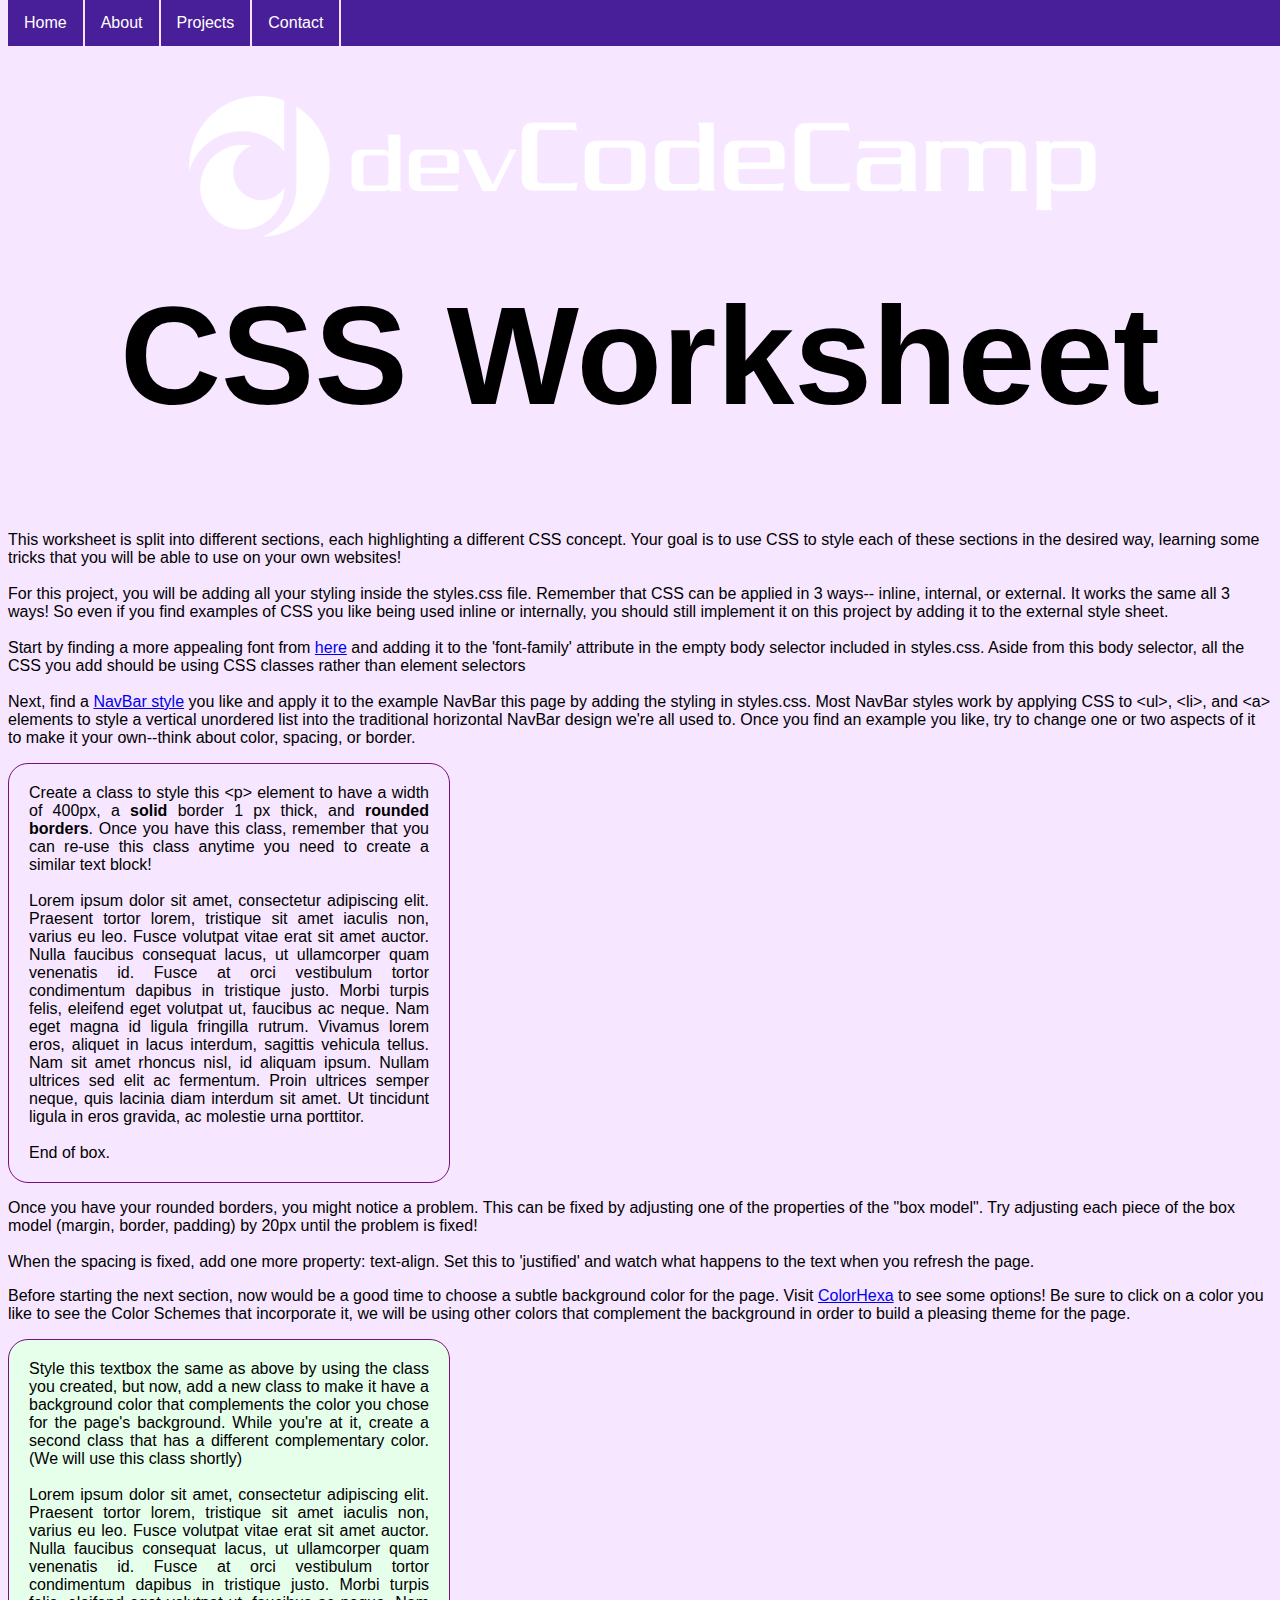
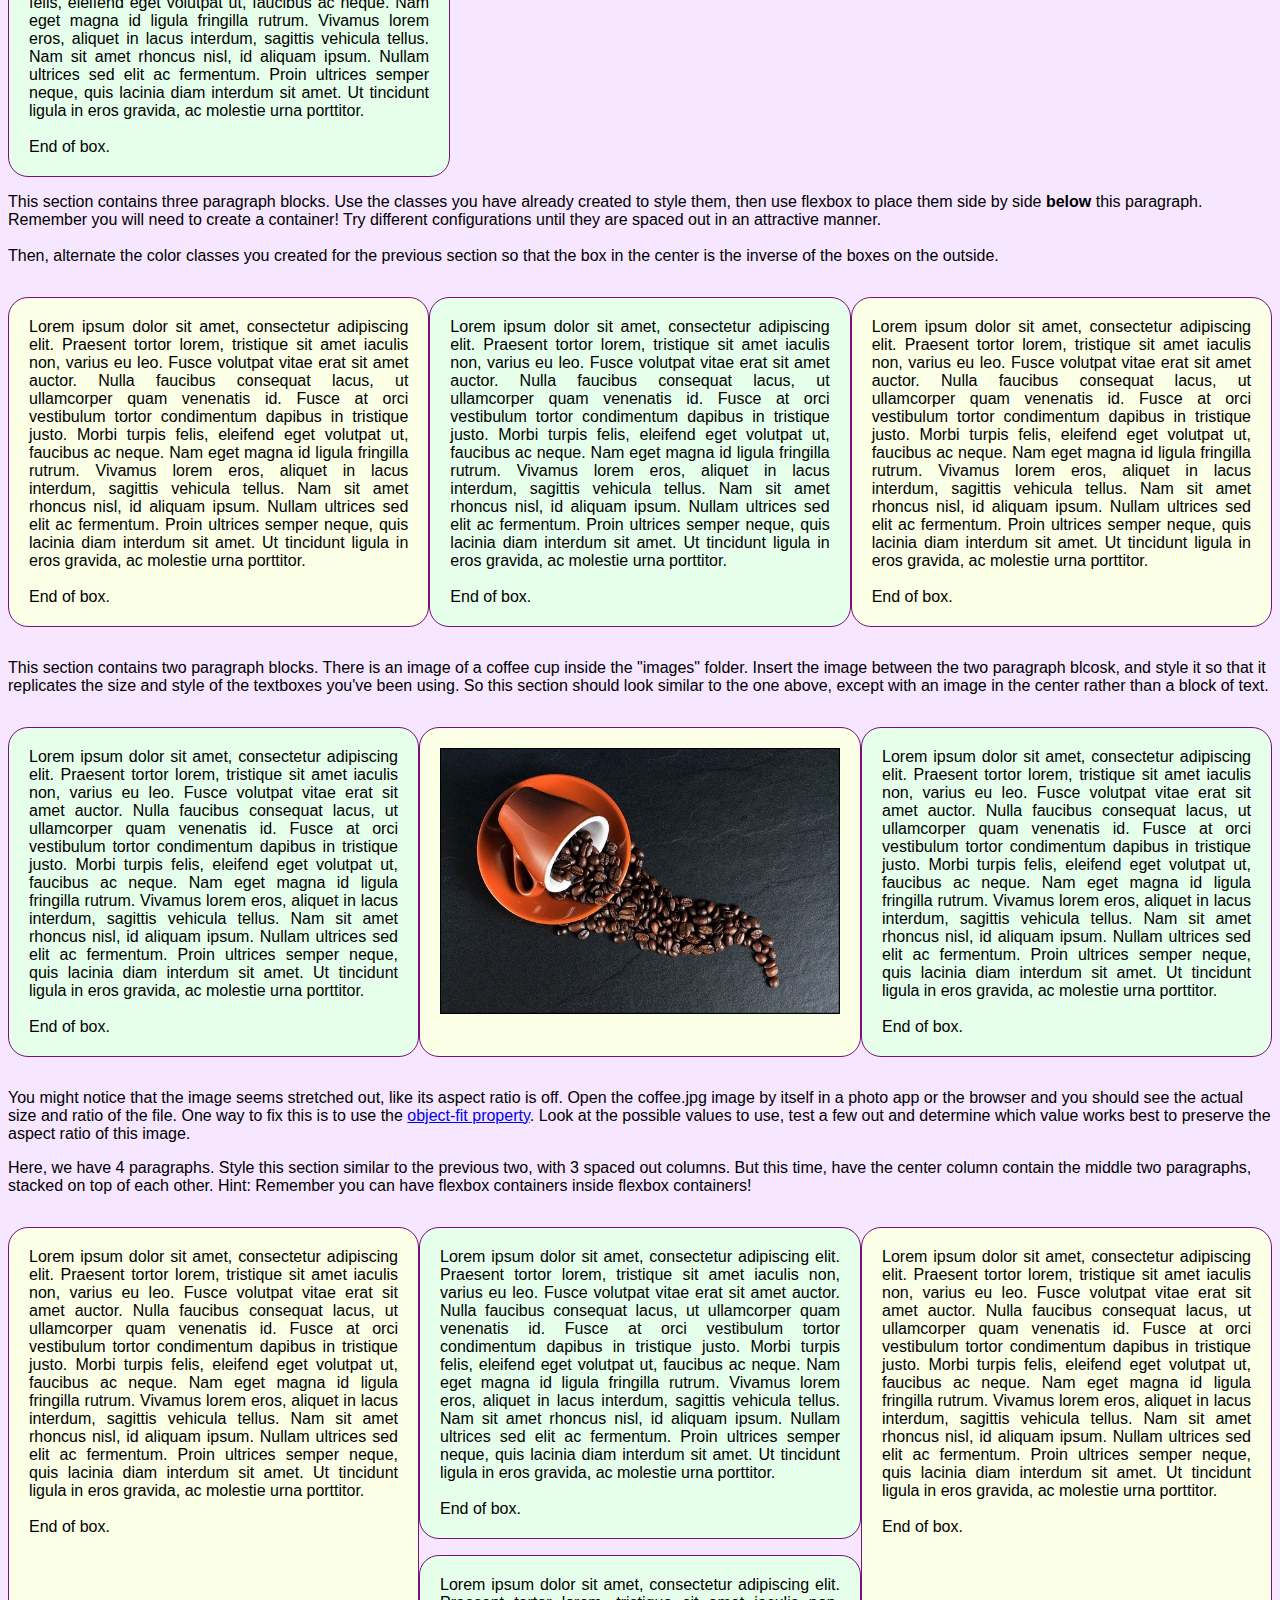
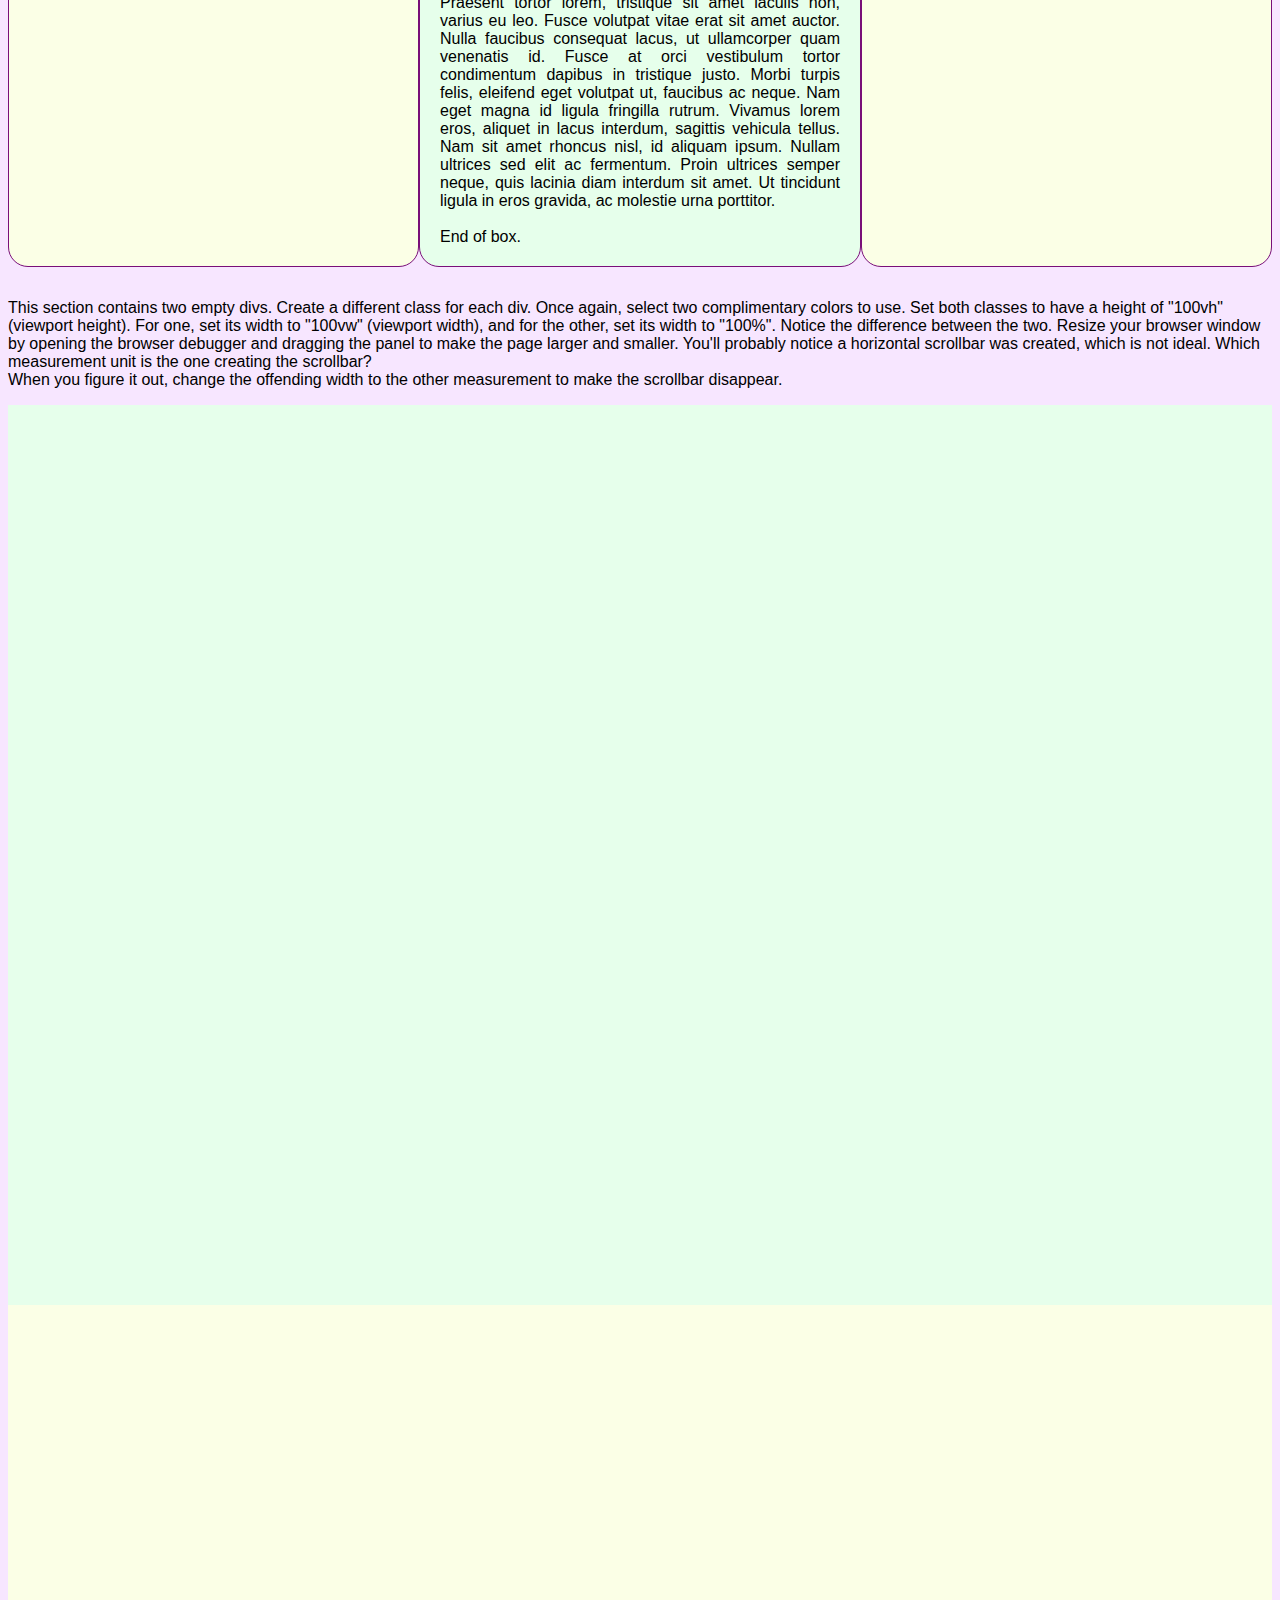
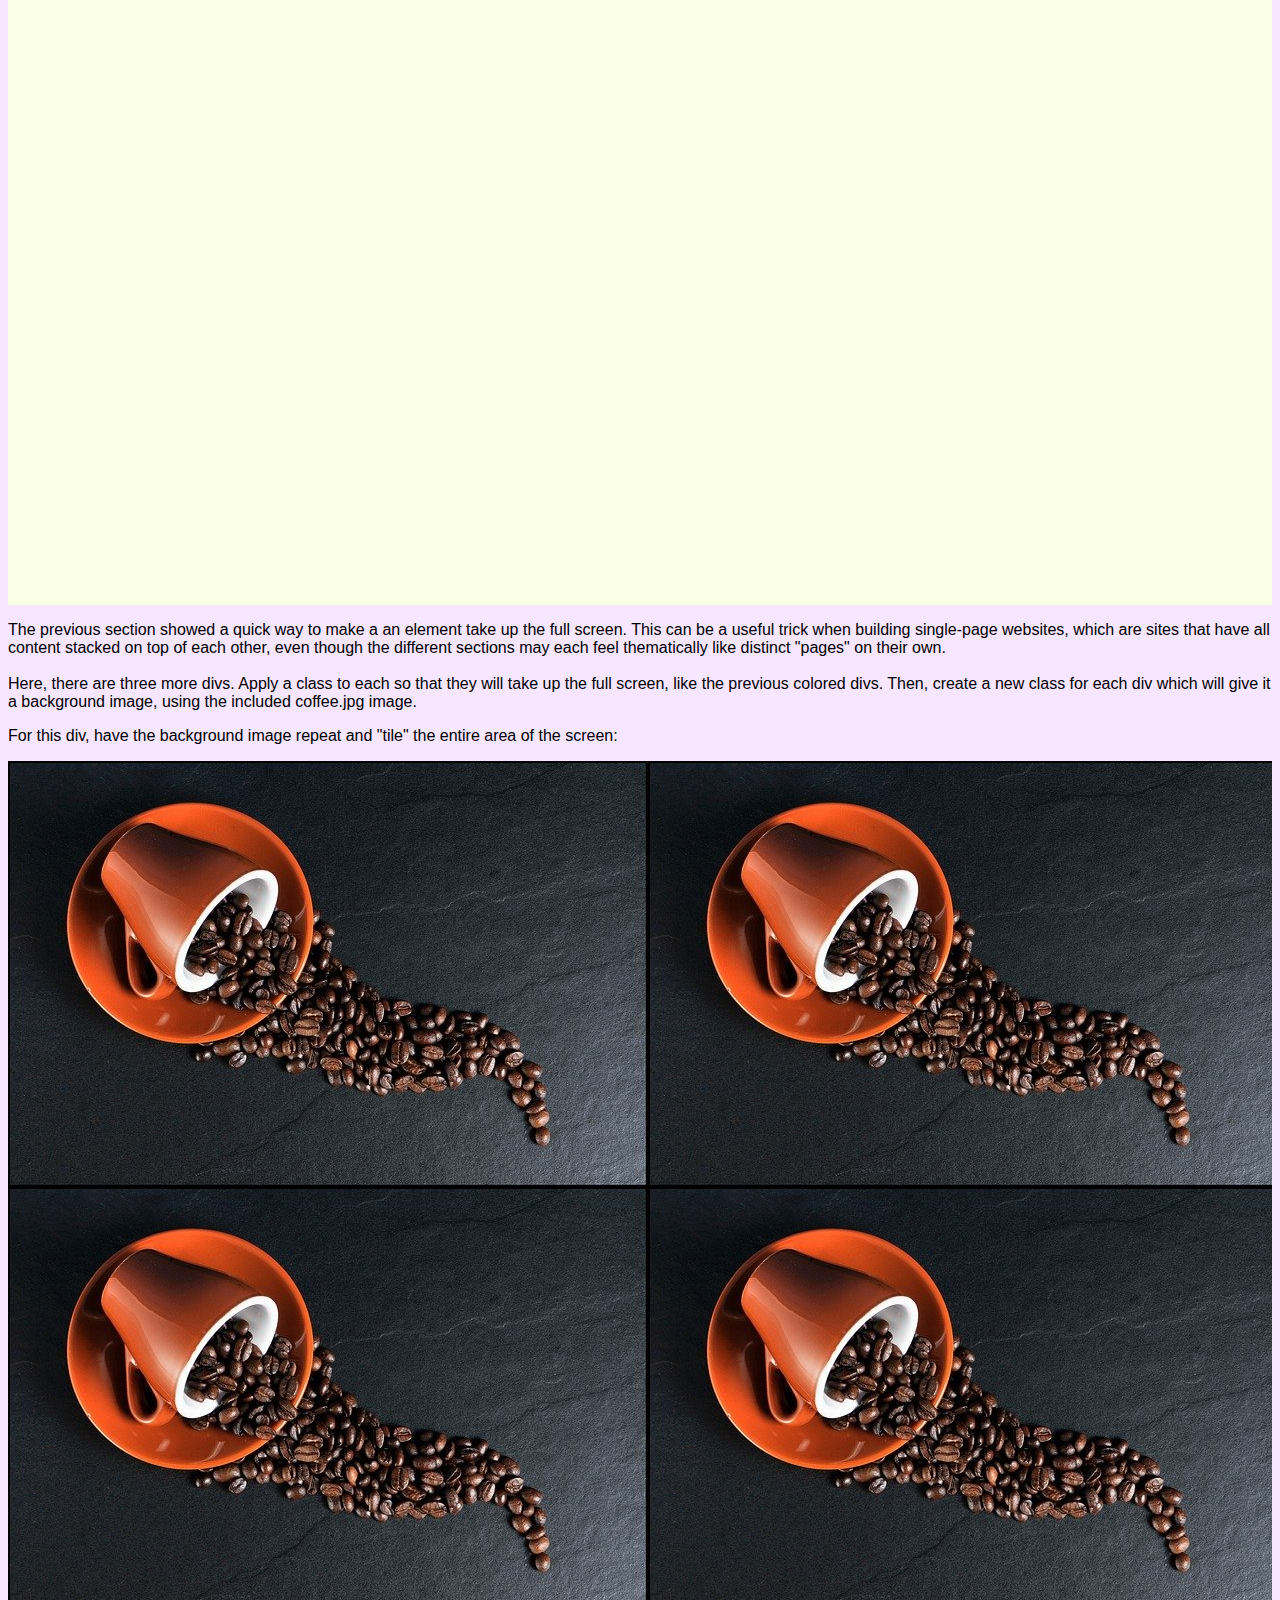
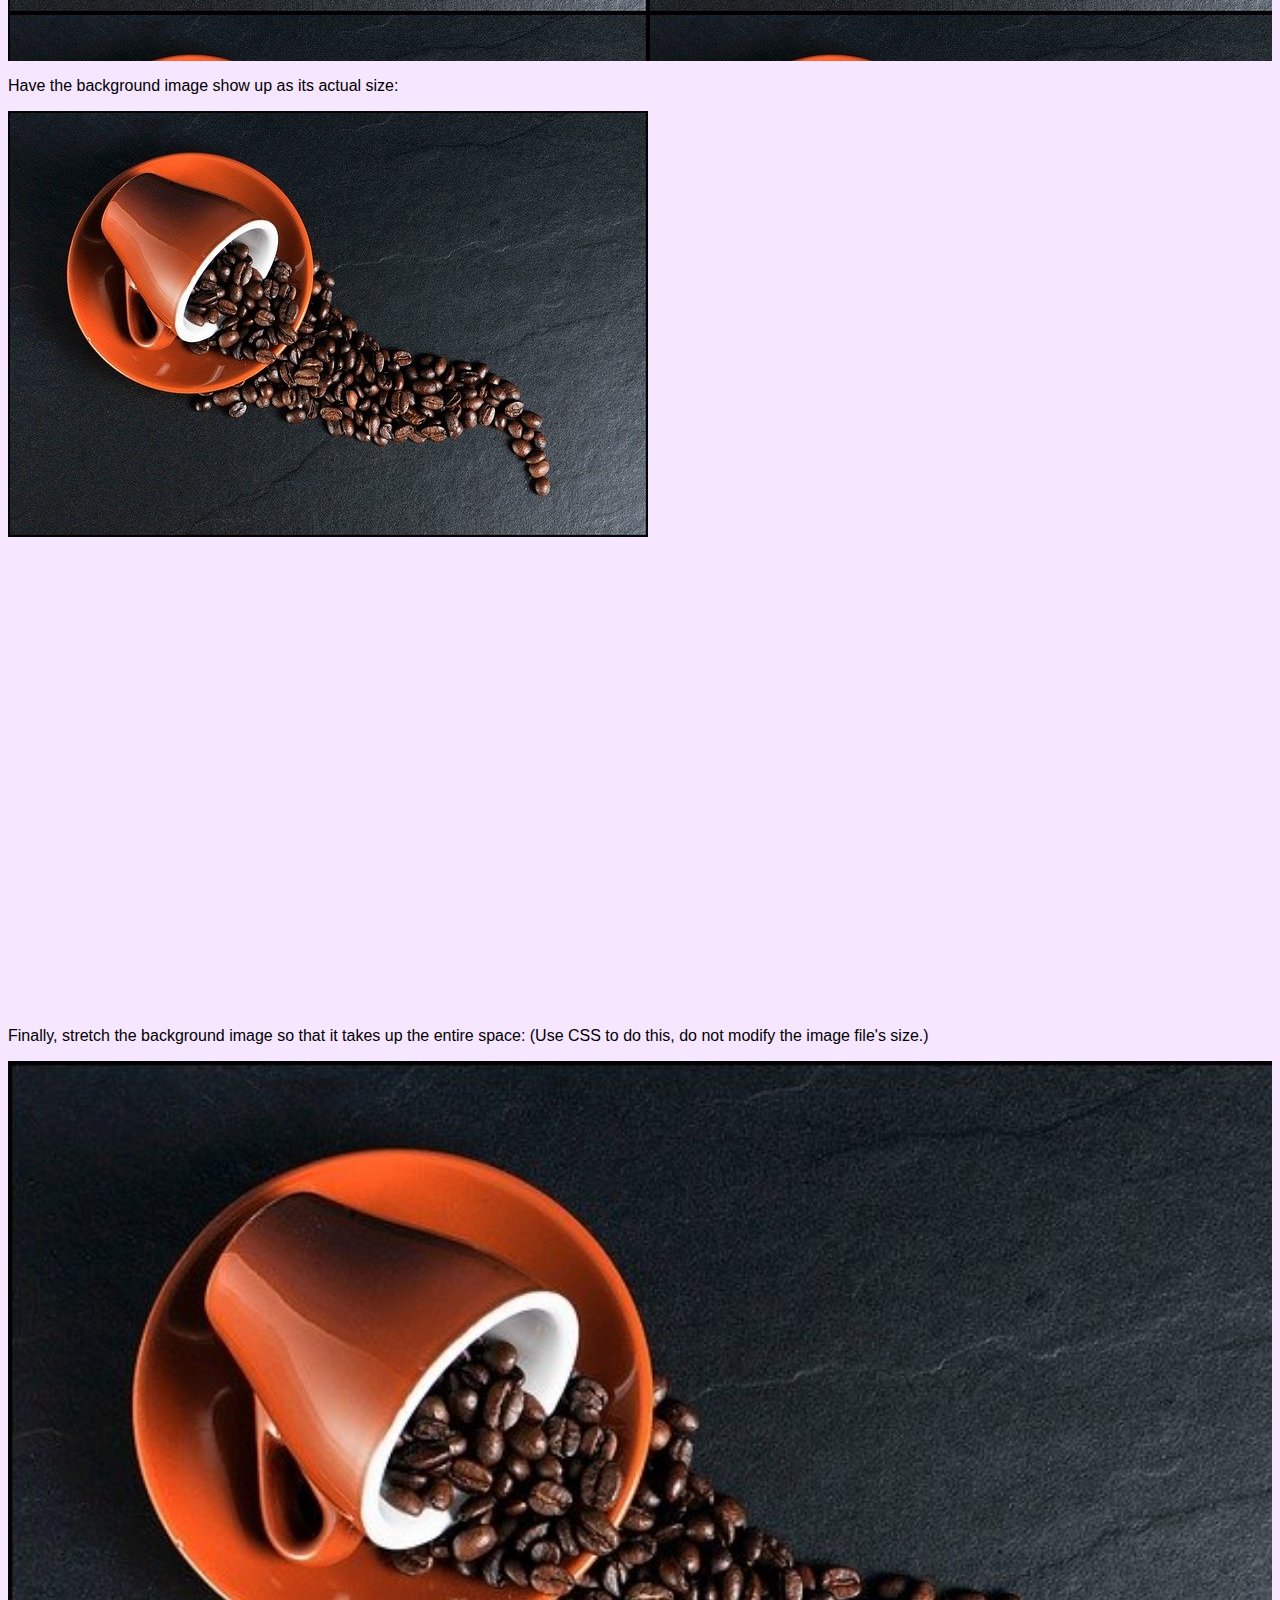
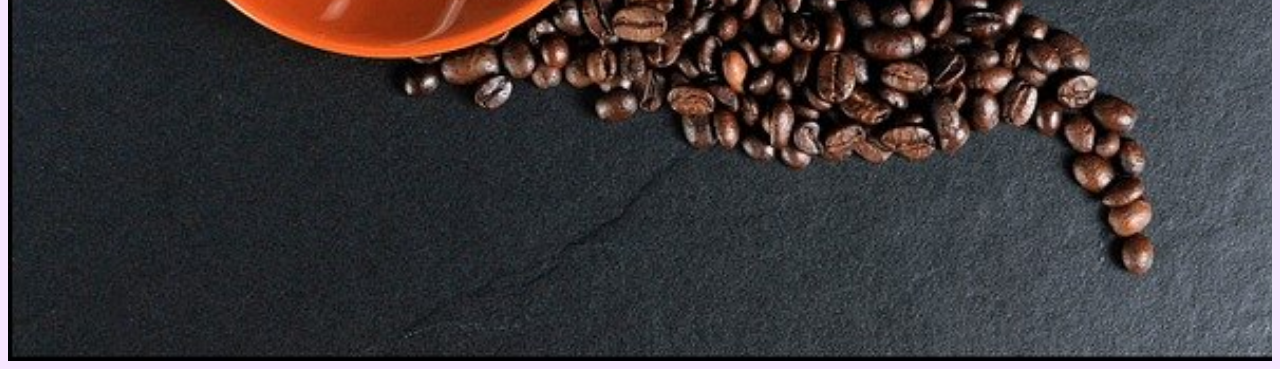
<file: css-lab/index.html>
<!DOCTYPE html>
<html lang="en">
<head>
    <meta charset="UTF-8">
    <meta http-equiv="X-UA-Compatible" content="IE=edge">
    <meta name="viewport" content="width=device-width, initial-scale=1.0">
    <link rel="stylesheet" type="text/css" href="styles/styles.css">
    <title>CSS Worksheet</title>
</head>
<body>
    <nav>
        <ul>
            <li><a href="#">Home</a></li>
            <li><a href="#">About</a></li>
            <li><a href="#">Projects</a></li>
            <li><a href="#">Contact</a></li>            
          </ul>
    </nav>

    <header>
        <img class="logo" src="images/dccLogo.png" alt="devCodeCamp logo">
        <h1 class="text header-text">CSS Worksheet</h1>        
    </header>

    <section>
        <p>
            This worksheet is split into different sections, each highlighting a different CSS concept. Your goal is to use CSS to style each of these sections in the desired way, learning some tricks that you will be able to use on your own websites!<br>
            <br>
            For this project, you will be adding all your styling inside the styles.css file. Remember that CSS can be applied in 3 ways-- inline, internal, or external. It works the same all 3 ways! So even if you find examples of CSS you like being used inline or internally, you should still implement it on this project by adding it to the external style sheet.<br>
            <br>
            Start by finding a more appealing font from <a href="https://www.w3schools.com/cssref/css_websafe_fonts.asp">here</a> and adding it to the 'font-family' attribute in the empty body selector included in styles.css. Aside from this body selector, all the CSS you add should be using CSS classes rather than element selectors<br>
            <br>
            Next, find a <a href="https://www.w3schools.com/Css/css_navbar_horizontal.asp">NavBar style</a> you like and apply it to the example NavBar this page by adding the styling in styles.css. Most NavBar styles work by applying CSS to &lt;ul&gt;, &lt;li&gt;, and &lt;a&gt; elements to style a vertical unordered list into the traditional horizontal NavBar design we're all used to. Once you find an example you like, try to change one or two aspects of it to make it your own--think about color, spacing, or border.<br>
        </p>
    </section>

    <section>
        <p class="rounded-corner-solid-border">
            Create a class to style this &lt;p&gt; element to have a width of 400px, a <b>solid</b> border 1 px thick, and <b>rounded borders</b>. Once you have this class, remember that you can re-use this class anytime you need to create a similar text block! <br>
            <br>
            Lorem ipsum dolor sit amet, consectetur adipiscing elit. Praesent tortor lorem, tristique sit amet iaculis non, varius eu leo. Fusce volutpat vitae erat sit amet auctor. Nulla faucibus consequat lacus, ut ullamcorper quam venenatis id. Fusce at orci vestibulum tortor condimentum dapibus in tristique justo. Morbi turpis felis, eleifend eget volutpat ut, faucibus ac neque. Nam eget magna id ligula fringilla rutrum. Vivamus lorem eros, aliquet in lacus interdum, sagittis vehicula tellus. Nam sit amet rhoncus nisl, id aliquam ipsum. Nullam ultrices sed elit ac fermentum. Proin ultrices semper neque, quis lacinia diam interdum sit amet. Ut tincidunt ligula in eros gravida, ac molestie urna porttitor.<br>
            <br>
            End of box.
        </p>

        <p>
            Once you have your rounded borders, you might notice a problem. This can be fixed by adjusting one of the properties of the "box model". Try adjusting each piece of the box model (margin, border, padding) by 20px until the problem is fixed!<br>
            <br>
            When the spacing is fixed, add one more property: text-align. Set this to 'justified' and watch what happens to the text when you refresh the page.
        </p>

    </section>

    <section>
        <p>
            Before starting the next section, now would be a good time to choose a subtle background color for the page. Visit <a href="https://www.colorhexa.com/web-safe-colors">ColorHexa</a> to see some options! Be sure to click on a color you like to see the Color Schemes that incorporate it, we will be using other colors that complement the background in order to build a pleasing theme for the page.
        </p>

        <p class="rounded-corner-solid-border complimentary-green">
            Style this textbox the same as above by using the class you created, but now, add a new class to make it have a background color that complements the color you chose for the page's background. While you're at it, create a second class that has a different complementary color. (We will use this class shortly)<br>
            <br>
            Lorem ipsum dolor sit amet, consectetur adipiscing elit. Praesent tortor lorem, tristique sit amet iaculis non, varius eu leo. Fusce volutpat vitae erat sit amet auctor. Nulla faucibus consequat lacus, ut ullamcorper quam venenatis id. Fusce at orci vestibulum tortor condimentum dapibus in tristique justo. Morbi turpis felis, eleifend eget volutpat ut, faucibus ac neque. Nam eget magna id ligula fringilla rutrum. Vivamus lorem eros, aliquet in lacus interdum, sagittis vehicula tellus. Nam sit amet rhoncus nisl, id aliquam ipsum. Nullam ultrices sed elit ac fermentum. Proin ultrices semper neque, quis lacinia diam interdum sit amet. Ut tincidunt ligula in eros gravida, ac molestie urna porttitor.<br>           
            <br>
            End of box.
        </p>        
    </section>

    <section>
        <p>
            This section contains three paragraph blocks. Use the classes you have already created to style them, then use flexbox to place them side by side <b>below</b> this paragraph. Remember you will need to create a container! Try different configurations until they are spaced out in an attractive manner.<br>
            <br>
            Then, alternate the color classes you created for the previous section so that the box in the center is the inverse of the boxes on the outside.
        </p>
        
        <div class="text-box-container">
            <p class="rounded-corner-solid-border complimentary-yellow">
                Lorem ipsum dolor sit amet, consectetur adipiscing elit. Praesent tortor lorem, tristique sit amet iaculis non, varius eu leo. Fusce volutpat vitae erat sit amet auctor. Nulla faucibus consequat lacus, ut ullamcorper quam venenatis id. Fusce at orci vestibulum tortor condimentum dapibus in tristique justo. Morbi turpis felis, eleifend eget volutpat ut, faucibus ac neque. Nam eget magna id ligula fringilla rutrum. Vivamus lorem eros, aliquet in lacus interdum, sagittis vehicula tellus. Nam sit amet rhoncus nisl, id aliquam ipsum. Nullam ultrices sed elit ac fermentum. Proin ultrices semper neque, quis lacinia diam interdum sit amet. Ut tincidunt ligula in eros gravida, ac molestie urna porttitor.<br>
                <br>
                End of box.
            </p>
    
            <p class="rounded-corner-solid-border complimentary-green">
                Lorem ipsum dolor sit amet, consectetur adipiscing elit. Praesent tortor lorem, tristique sit amet iaculis non, varius eu leo. Fusce volutpat vitae erat sit amet auctor. Nulla faucibus consequat lacus, ut ullamcorper quam venenatis id. Fusce at orci vestibulum tortor condimentum dapibus in tristique justo. Morbi turpis felis, eleifend eget volutpat ut, faucibus ac neque. Nam eget magna id ligula fringilla rutrum. Vivamus lorem eros, aliquet in lacus interdum, sagittis vehicula tellus. Nam sit amet rhoncus nisl, id aliquam ipsum. Nullam ultrices sed elit ac fermentum. Proin ultrices semper neque, quis lacinia diam interdum sit amet. Ut tincidunt ligula in eros gravida, ac molestie urna porttitor.<br>
                <br>
                End of box.
            </p>
    
            <p class="rounded-corner-solid-border complimentary-yellow">
                Lorem ipsum dolor sit amet, consectetur adipiscing elit. Praesent tortor lorem, tristique sit amet iaculis non, varius eu leo. Fusce volutpat vitae erat sit amet auctor. Nulla faucibus consequat lacus, ut ullamcorper quam venenatis id. Fusce at orci vestibulum tortor condimentum dapibus in tristique justo. Morbi turpis felis, eleifend eget volutpat ut, faucibus ac neque. Nam eget magna id ligula fringilla rutrum. Vivamus lorem eros, aliquet in lacus interdum, sagittis vehicula tellus. Nam sit amet rhoncus nisl, id aliquam ipsum. Nullam ultrices sed elit ac fermentum. Proin ultrices semper neque, quis lacinia diam interdum sit amet. Ut tincidunt ligula in eros gravida, ac molestie urna porttitor.<br>
                <br>
                End of box.
            </p>
        </div>
    </section>

    <section>

        <p>
            This section contains two paragraph blocks. There is an image of a coffee cup inside the "images" folder. Insert the image between the two paragraph blcosk, and style it so that it replicates the size and style of the textboxes you've been using. So this section should look similar to the one above, except with an image in the center rather than a block of text.
        </p>

        <div class="text-box-container">
            <p class="rounded-corner-solid-border complimentary-green">
                Lorem ipsum dolor sit amet, consectetur adipiscing elit. Praesent tortor lorem, tristique sit amet iaculis non, varius eu leo. Fusce volutpat vitae erat sit amet auctor. Nulla faucibus consequat lacus, ut ullamcorper quam venenatis id. Fusce at orci vestibulum tortor condimentum dapibus in tristique justo. Morbi turpis felis, eleifend eget volutpat ut, faucibus ac neque. Nam eget magna id ligula fringilla rutrum. Vivamus lorem eros, aliquet in lacus interdum, sagittis vehicula tellus. Nam sit amet rhoncus nisl, id aliquam ipsum. Nullam ultrices sed elit ac fermentum. Proin ultrices semper neque, quis lacinia diam interdum sit amet. Ut tincidunt ligula in eros gravida, ac molestie urna porttitor.<br>
                <br>
                End of box.
            </p>
            
            <p class="rounded-corner-solid-border complimentary-yellow">
                <img class="image-box" src="images/coffee.jpg" alt="An orange cup and saucer on a black surface, with the cup on its side in the saucer and whole coffee beans spilling from the cup onto the saucer and surface">
            </p>

            <p class="rounded-corner-solid-border complimentary-green">
                Lorem ipsum dolor sit amet, consectetur adipiscing elit. Praesent tortor lorem, tristique sit amet iaculis non, varius eu leo. Fusce volutpat vitae erat sit amet auctor. Nulla faucibus consequat lacus, ut ullamcorper quam venenatis id. Fusce at orci vestibulum tortor condimentum dapibus in tristique justo. Morbi turpis felis, eleifend eget volutpat ut, faucibus ac neque. Nam eget magna id ligula fringilla rutrum. Vivamus lorem eros, aliquet in lacus interdum, sagittis vehicula tellus. Nam sit amet rhoncus nisl, id aliquam ipsum. Nullam ultrices sed elit ac fermentum. Proin ultrices semper neque, quis lacinia diam interdum sit amet. Ut tincidunt ligula in eros gravida, ac molestie urna porttitor.<br>
                <br>
                End of box.
            </p>
        </div>

        <p>
            You might notice that the image seems stretched out, like its aspect ratio is off. Open the coffee.jpg image by itself in a photo app or the browser and you should see the actual size and ratio of the file. One way to fix this is to use the <a href="https://www.w3schools.com/csS/css3_object-fit.asp">object-fit property</a>. Look at the possible values to use, test a few out and determine which value works best to preserve the aspect ratio of this image.
        </p>
    </section>

    <section>
        <p>
            Here, we have 4 paragraphs. Style this section similar to the previous two, with 3 spaced out columns. But this time, have the center column contain the middle two paragraphs, stacked on top of each other. Hint: Remember you can have flexbox containers inside flexbox containers!
        </p>

        <div class="text-box-container">
            <p class="rounded-corner-solid-border complimentary-yellow">
                Lorem ipsum dolor sit amet, consectetur adipiscing elit. Praesent tortor lorem, tristique sit amet iaculis non, varius eu leo. Fusce volutpat vitae erat sit amet auctor. Nulla faucibus consequat lacus, ut ullamcorper quam venenatis id. Fusce at orci vestibulum tortor condimentum dapibus in tristique justo. Morbi turpis felis, eleifend eget volutpat ut, faucibus ac neque. Nam eget magna id ligula fringilla rutrum. Vivamus lorem eros, aliquet in lacus interdum, sagittis vehicula tellus. Nam sit amet rhoncus nisl, id aliquam ipsum. Nullam ultrices sed elit ac fermentum. Proin ultrices semper neque, quis lacinia diam interdum sit amet. Ut tincidunt ligula in eros gravida, ac molestie urna porttitor.<br>
                <br>
                End of box.
            </p>
    
            <div>
                <p class="rounded-corner-solid-border complimentary-green">
                    Lorem ipsum dolor sit amet, consectetur adipiscing elit. Praesent tortor lorem, tristique sit amet iaculis non, varius eu leo. Fusce volutpat vitae erat sit amet auctor. Nulla faucibus consequat lacus, ut ullamcorper quam venenatis id. Fusce at orci vestibulum tortor condimentum dapibus in tristique justo. Morbi turpis felis, eleifend eget volutpat ut, faucibus ac neque. Nam eget magna id ligula fringilla rutrum. Vivamus lorem eros, aliquet in lacus interdum, sagittis vehicula tellus. Nam sit amet rhoncus nisl, id aliquam ipsum. Nullam ultrices sed elit ac fermentum. Proin ultrices semper neque, quis lacinia diam interdum sit amet. Ut tincidunt ligula in eros gravida, ac molestie urna porttitor.<br>
                    <br>
                    End of box.
                </p>
    
                <p class="rounded-corner-solid-border complimentary-green">
                    Lorem ipsum dolor sit amet, consectetur adipiscing elit. Praesent tortor lorem, tristique sit amet iaculis non, varius eu leo. Fusce volutpat vitae erat sit amet auctor. Nulla faucibus consequat lacus, ut ullamcorper quam venenatis id. Fusce at orci vestibulum tortor condimentum dapibus in tristique justo. Morbi turpis felis, eleifend eget volutpat ut, faucibus ac neque. Nam eget magna id ligula fringilla rutrum. Vivamus lorem eros, aliquet in lacus interdum, sagittis vehicula tellus. Nam sit amet rhoncus nisl, id aliquam ipsum. Nullam ultrices sed elit ac fermentum. Proin ultrices semper neque, quis lacinia diam interdum sit amet. Ut tincidunt ligula in eros gravida, ac molestie urna porttitor.<br>
                    <br>
                    End of box.
                </p>
            </div>
    
            <p class="rounded-corner-solid-border complimentary-yellow">
                Lorem ipsum dolor sit amet, consectetur adipiscing elit. Praesent tortor lorem, tristique sit amet iaculis non, varius eu leo. Fusce volutpat vitae erat sit amet auctor. Nulla faucibus consequat lacus, ut ullamcorper quam venenatis id. Fusce at orci vestibulum tortor condimentum dapibus in tristique justo. Morbi turpis felis, eleifend eget volutpat ut, faucibus ac neque. Nam eget magna id ligula fringilla rutrum. Vivamus lorem eros, aliquet in lacus interdum, sagittis vehicula tellus. Nam sit amet rhoncus nisl, id aliquam ipsum. Nullam ultrices sed elit ac fermentum. Proin ultrices semper neque, quis lacinia diam interdum sit amet. Ut tincidunt ligula in eros gravida, ac molestie urna porttitor.<br>
                <br>
                End of box.
            </p>
        </div>
    </section>

        
    <section>
        <p>
            This section contains two empty divs. Create a different class for each div. Once again, select two complimentary colors to use. Set both classes to have a height of "100vh" (viewport height). For one, set its width to "100vw" (viewport width), and for the other, set its width to "100%". Notice the difference between the two. Resize your browser window by opening the browser debugger and dragging the panel to make the page larger and smaller. You'll probably notice a horizontal scrollbar was created, which is not ideal. Which measurement unit is the one creating the scrollbar?<br>
            When you figure it out, change the offending width to the other measurement to make the scrollbar disappear.
        </p>

        <div class="complimentary-green div-class-1"></div>
        <div class="complimentary-yellow div-class-2"></div>


        </section>
    <section>
        
        <p>
            The previous section showed a quick way to make a an element take up the full screen. This can be a useful trick when building single-page websites, which are sites that have all content stacked on top of each other, even though the different sections may each feel thematically like distinct "pages" on their own.<br>
            <br>
            Here, there are three more divs. Apply a class to each so that they will take up the full screen, like the previous colored divs. Then, create a new class for each div which will give it a background image, using the included coffee.jpg image.
        </p>

        <p>
            For this div, have the background image repeat and "tile" the entire area of the screen:
        </p>
        <div class="div-class-1 tile-background-image">

        </div>

        <p>
            Have the background image show up as its actual size:
        </p>
        <div class="div-class-1 background-image"></div>

        <p>
            Finally, stretch the background image so that it takes up the entire space: (Use CSS to do this, do not modify the image file's size.)
        </p>
        <div class="div-class-1 background-image-fullscreen"></div>
        
    </section>
    
</body>
</html>
</file>
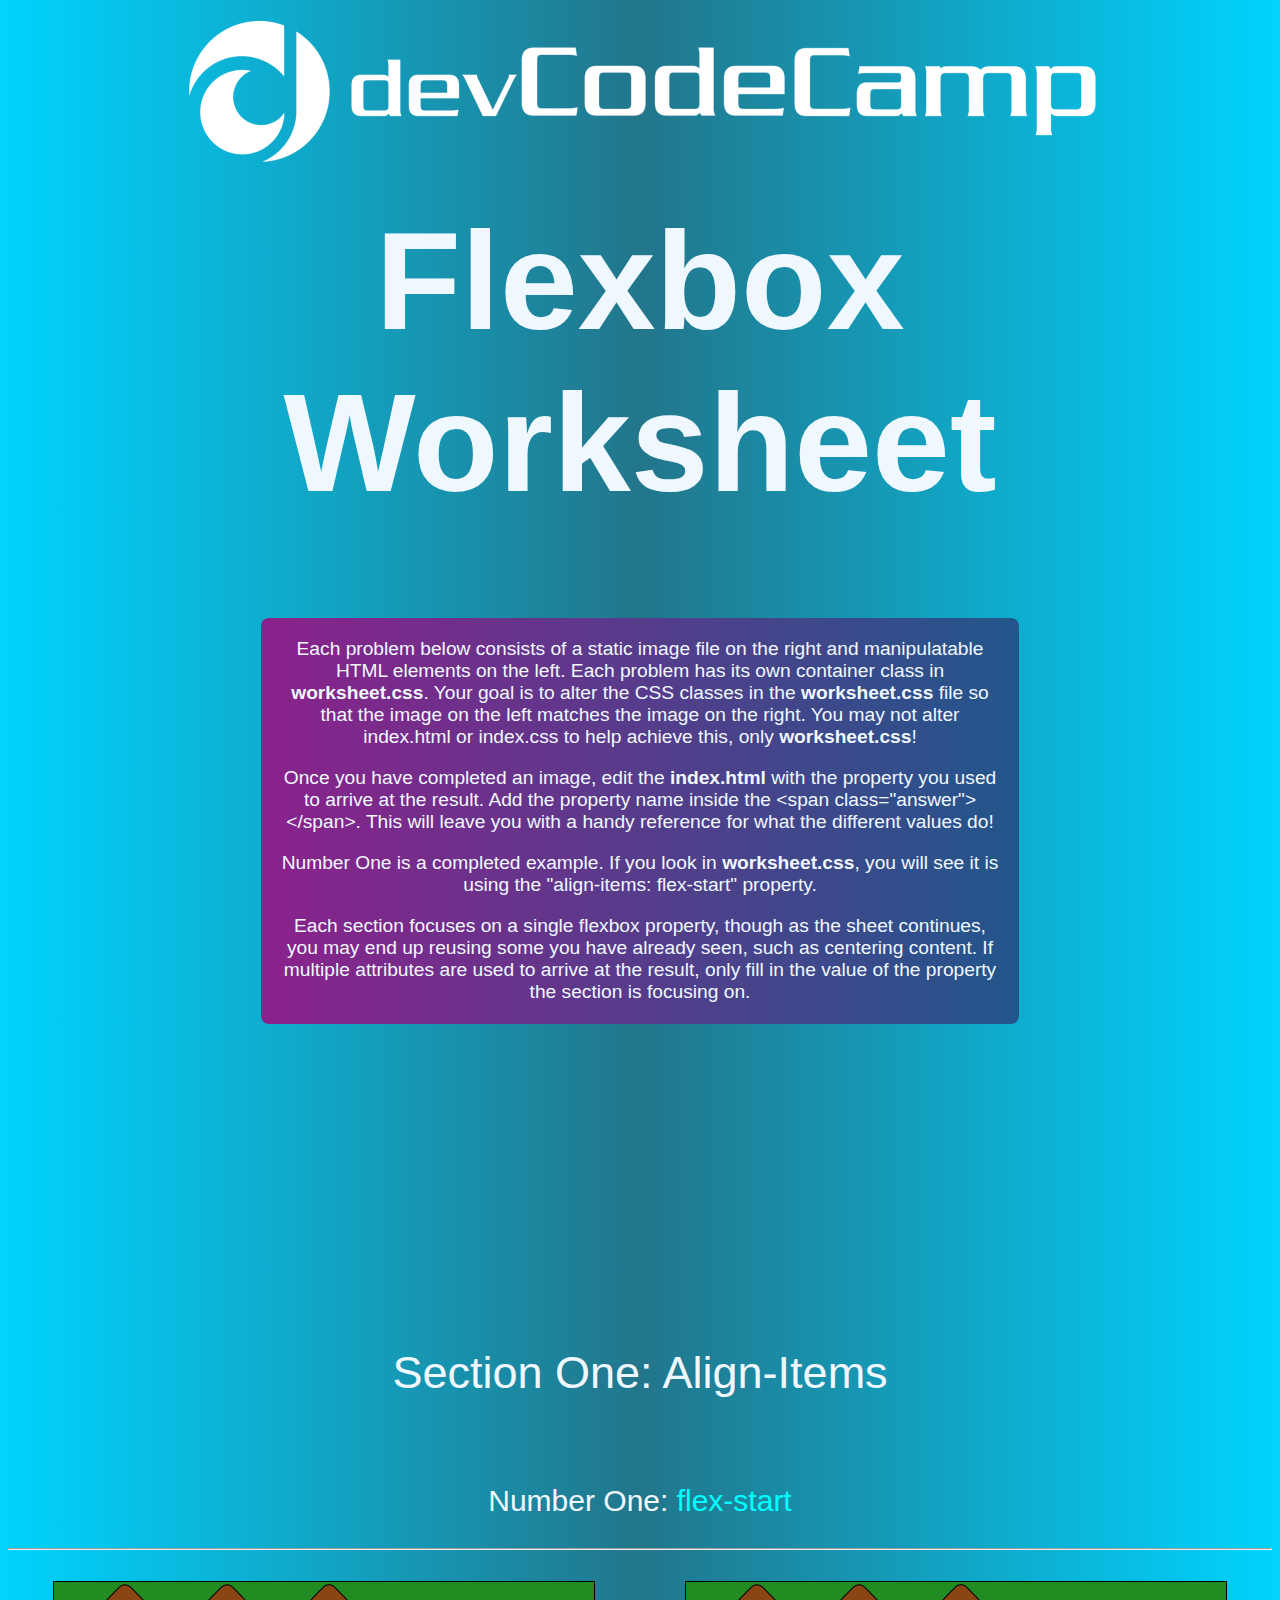
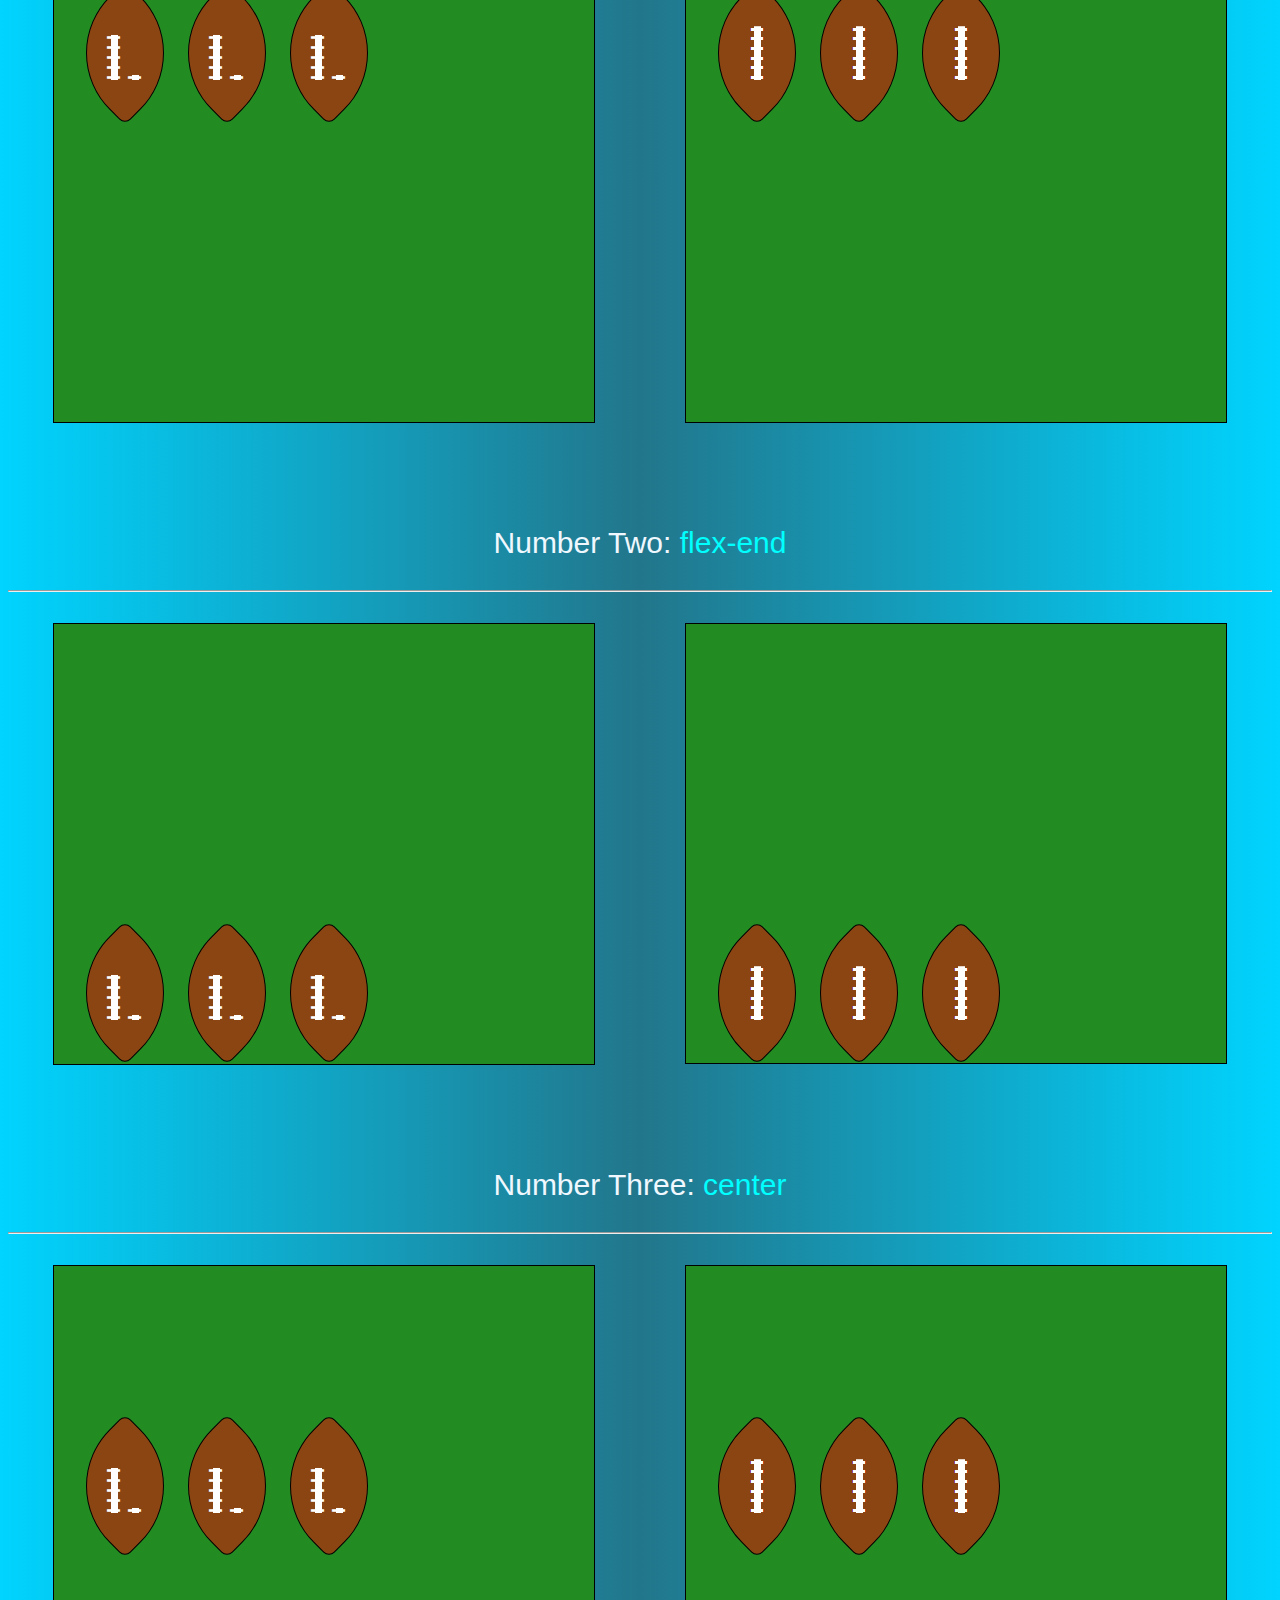
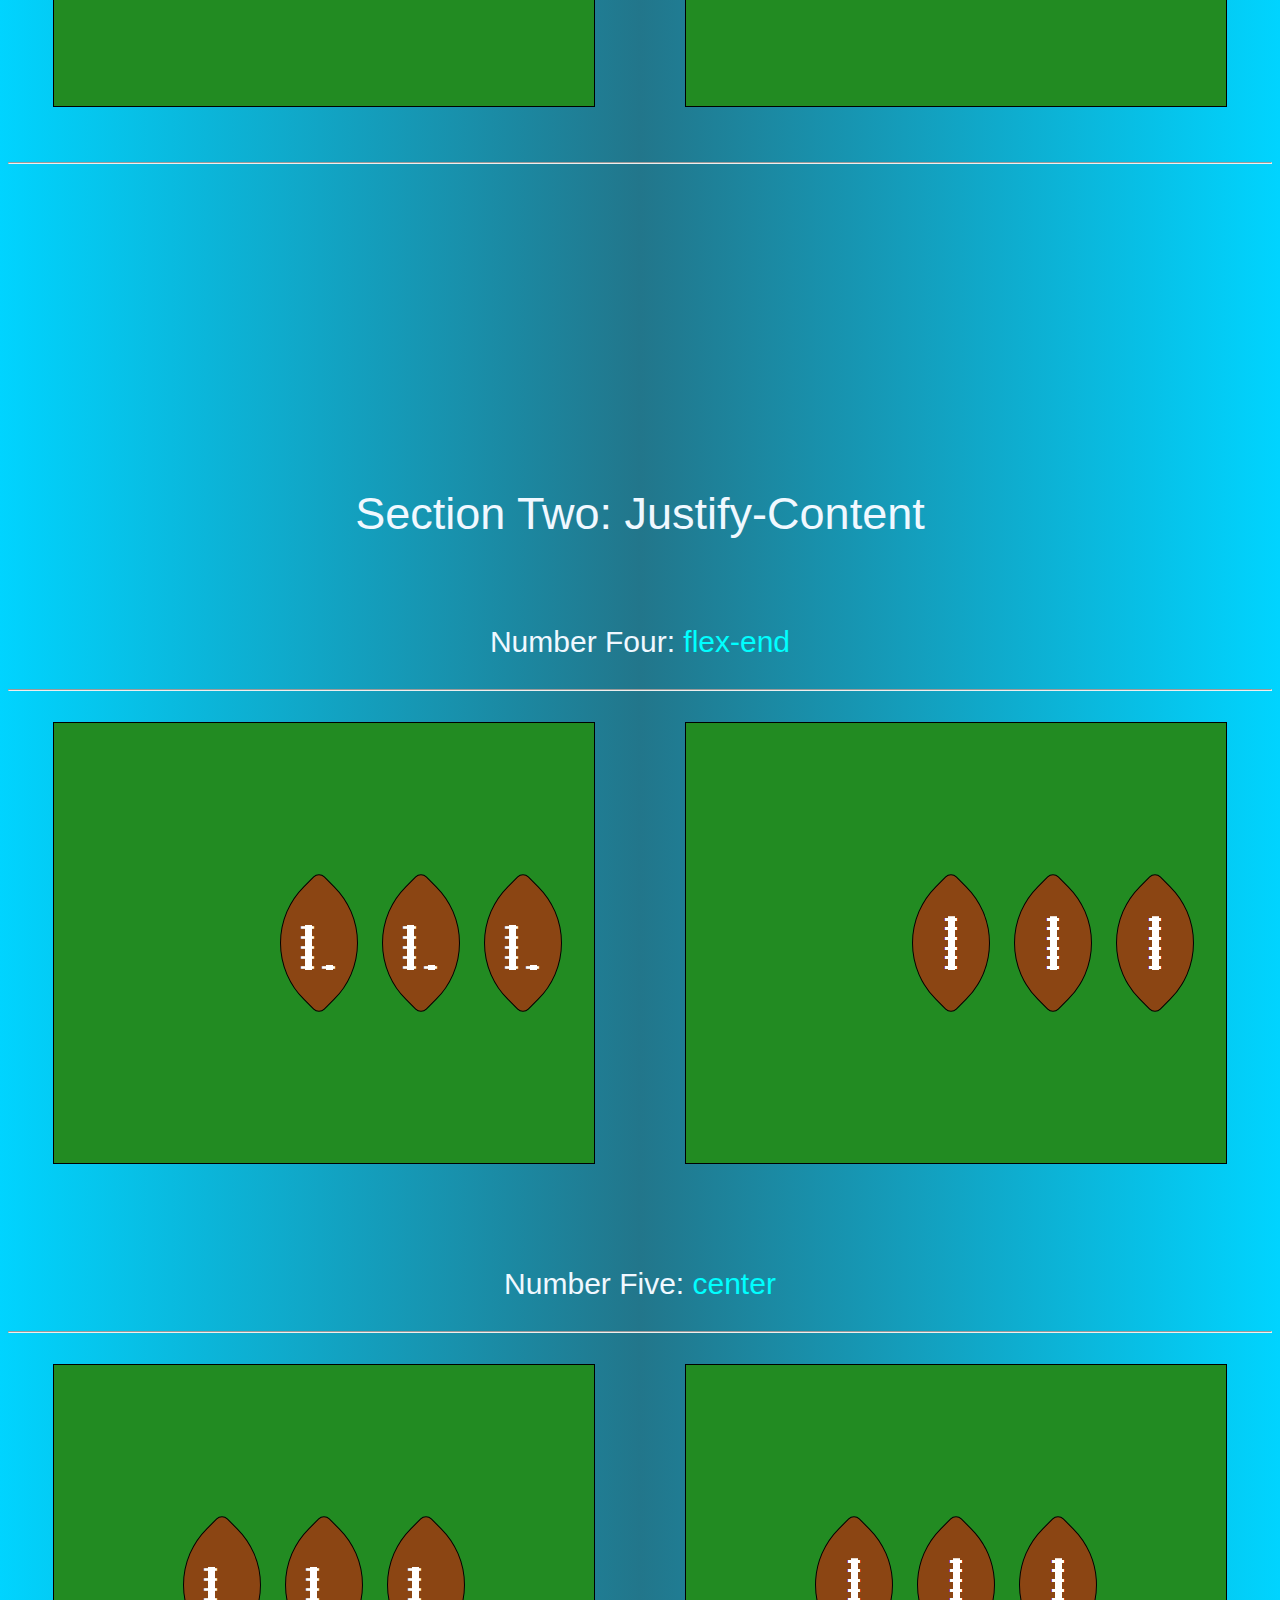
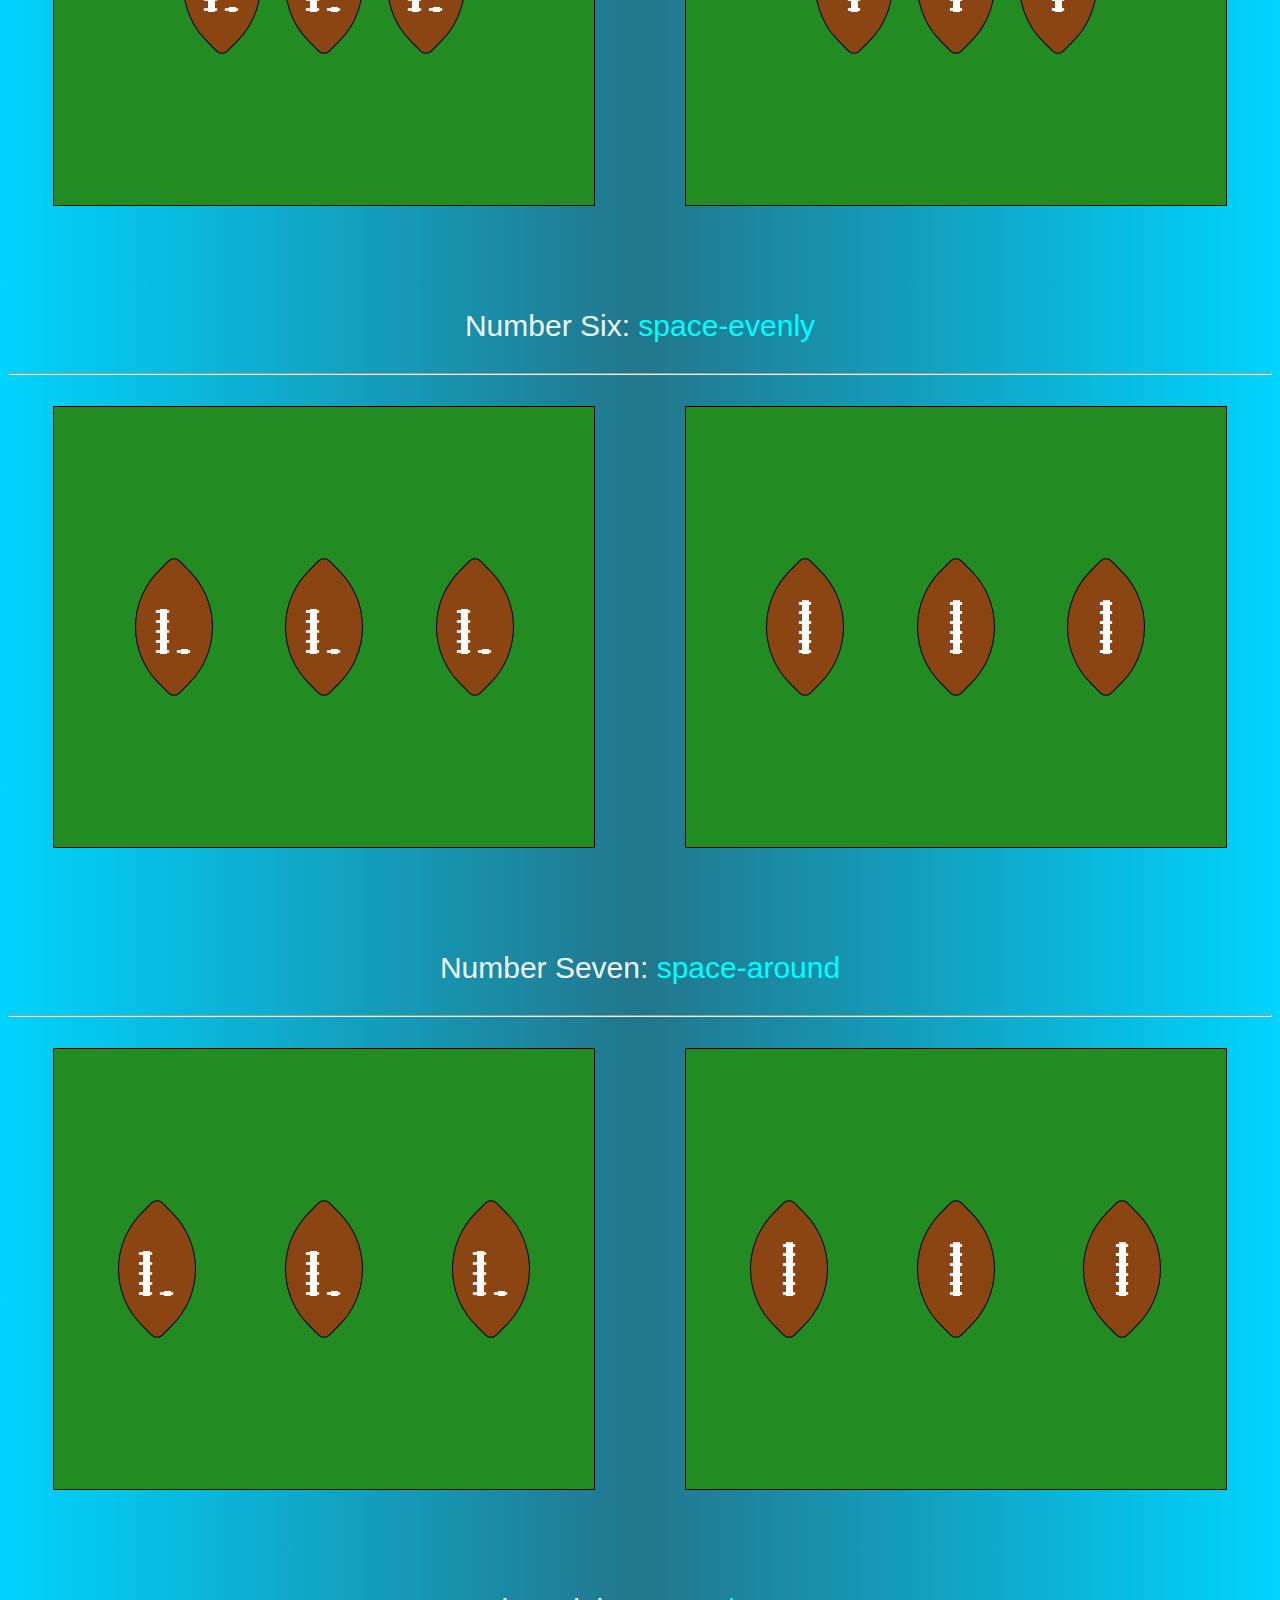
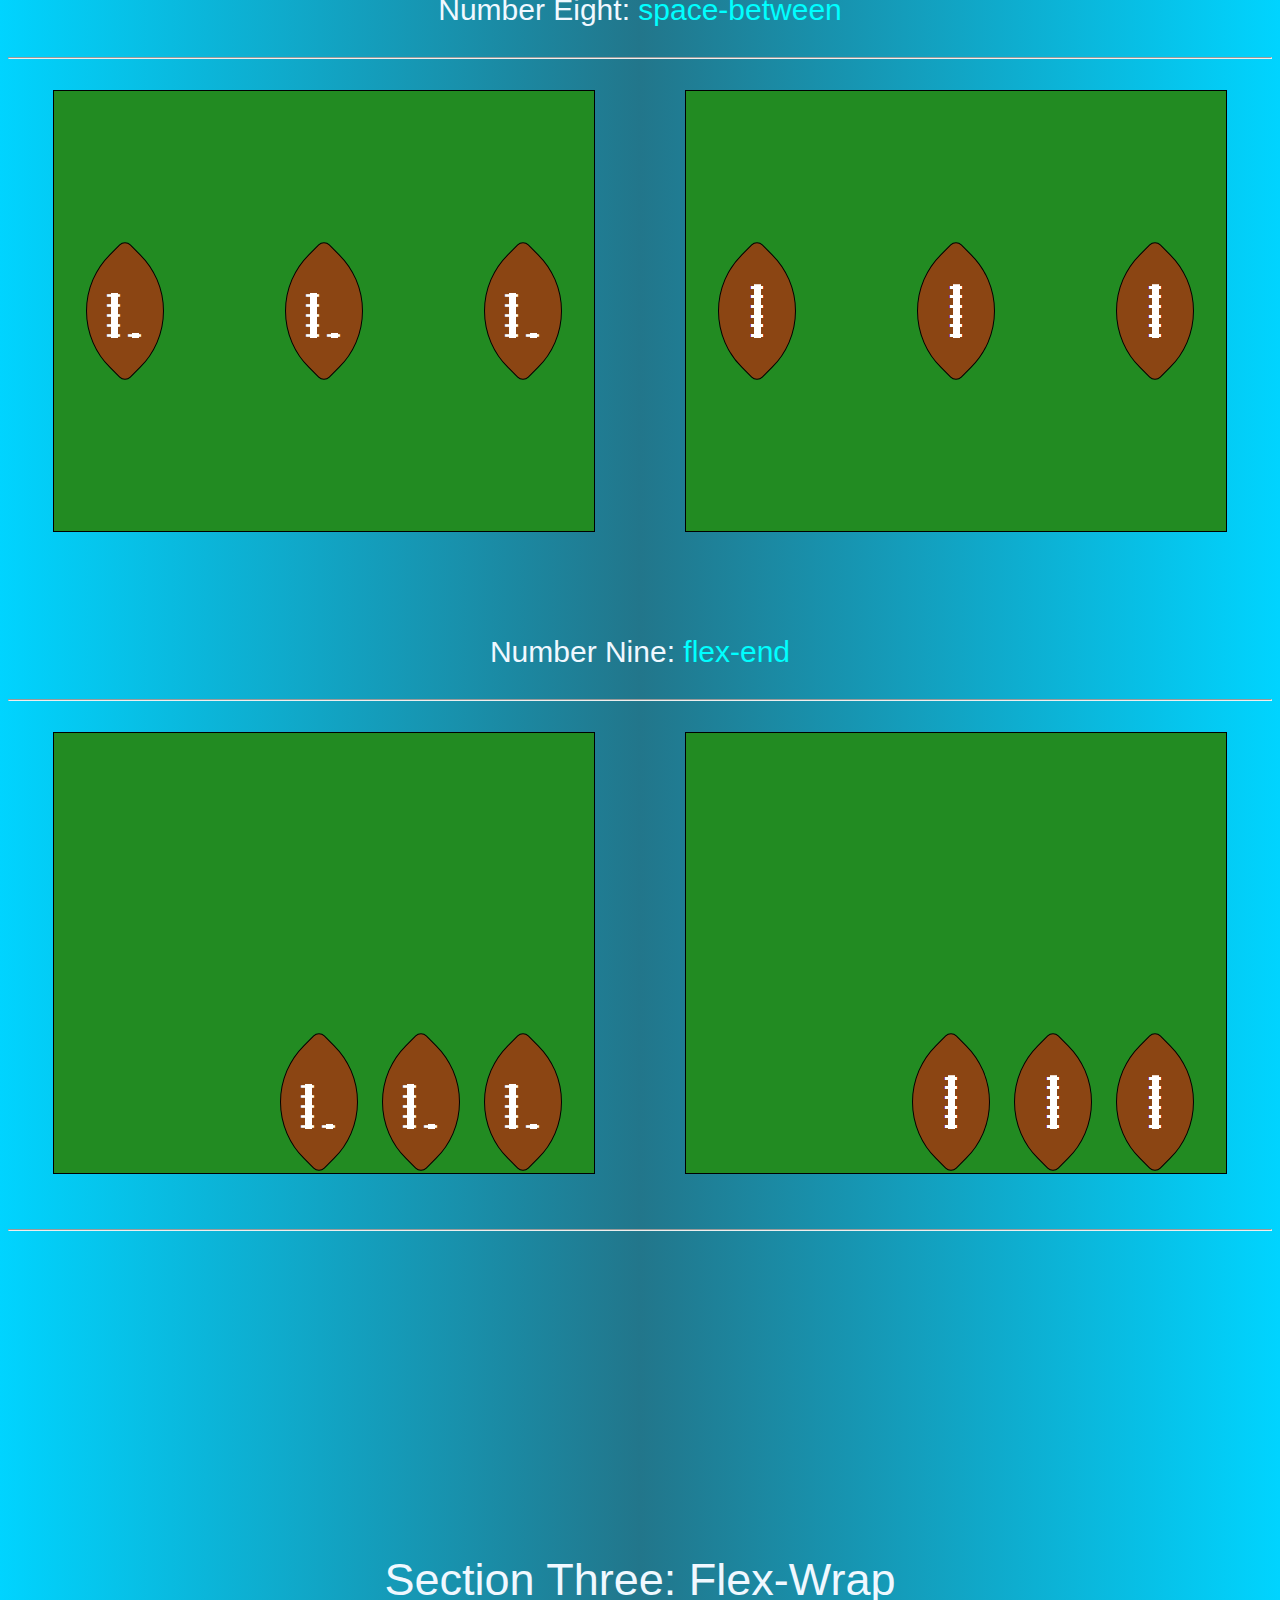
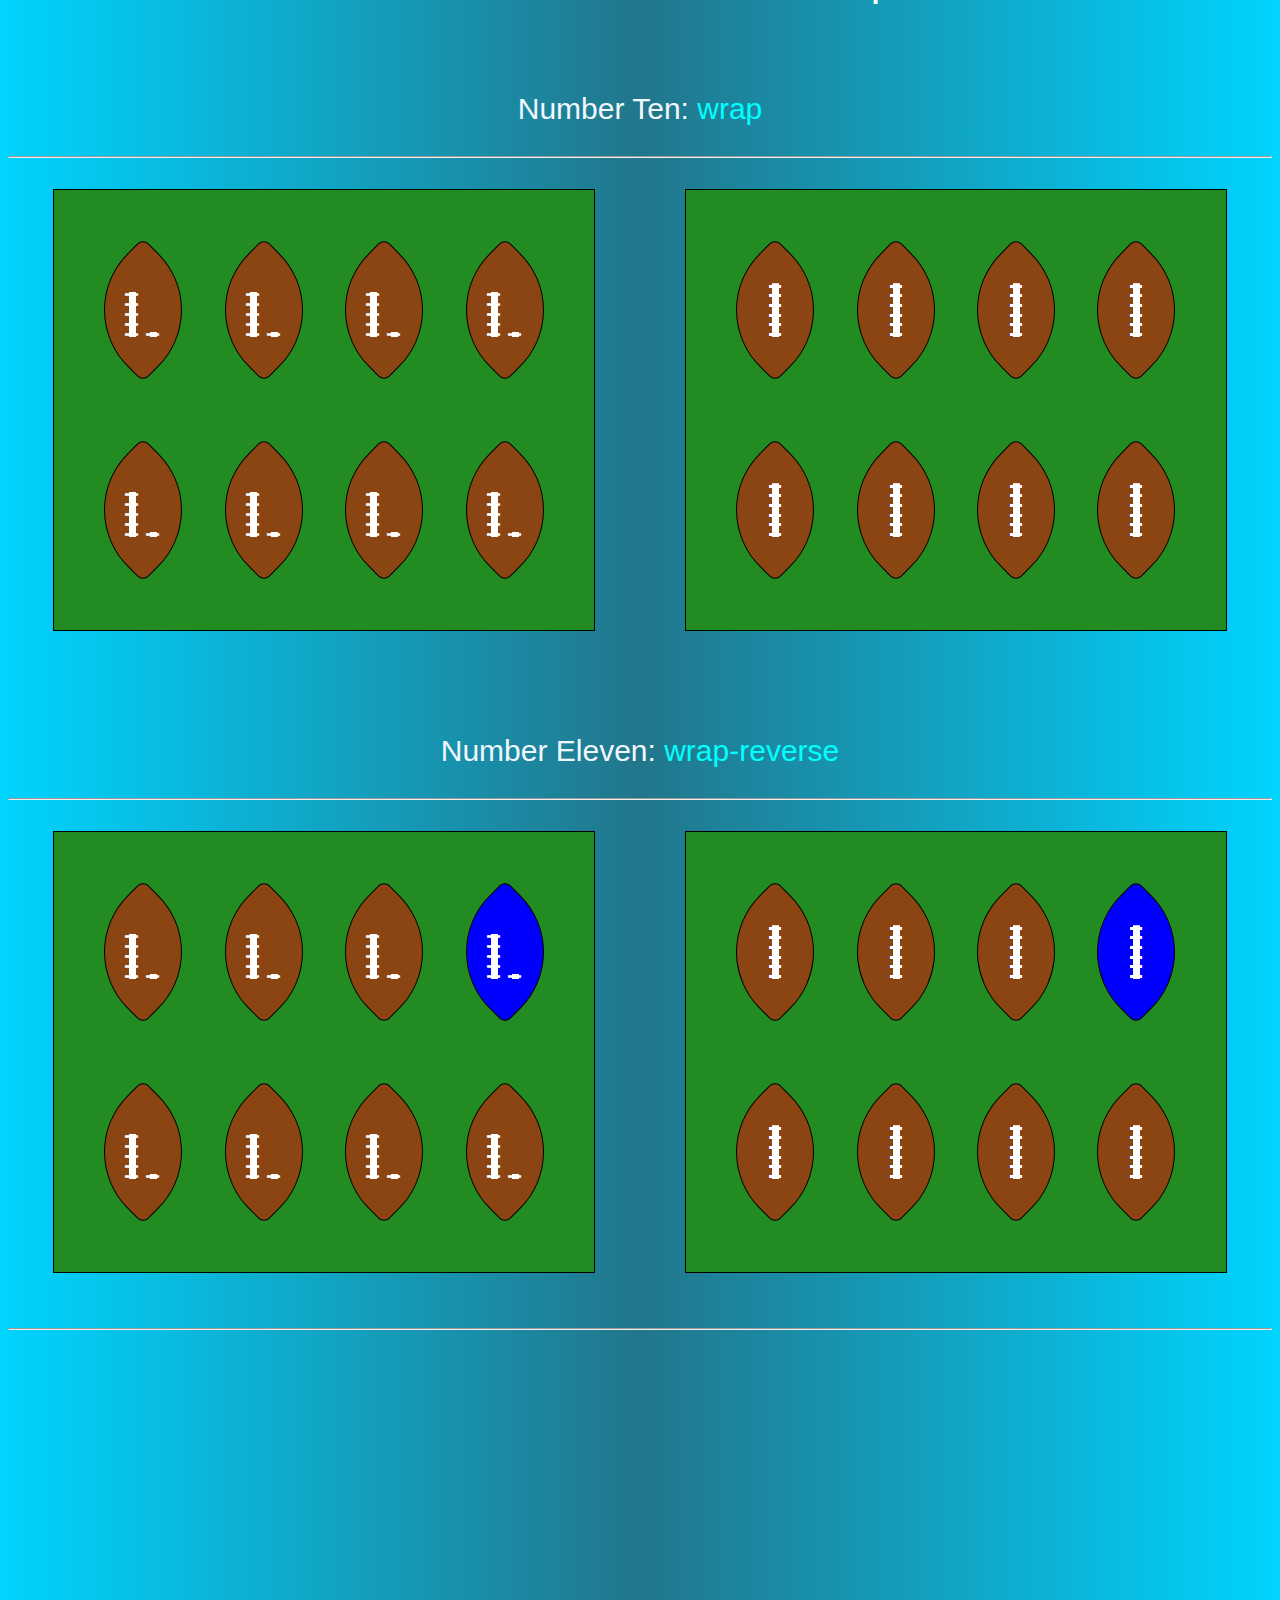
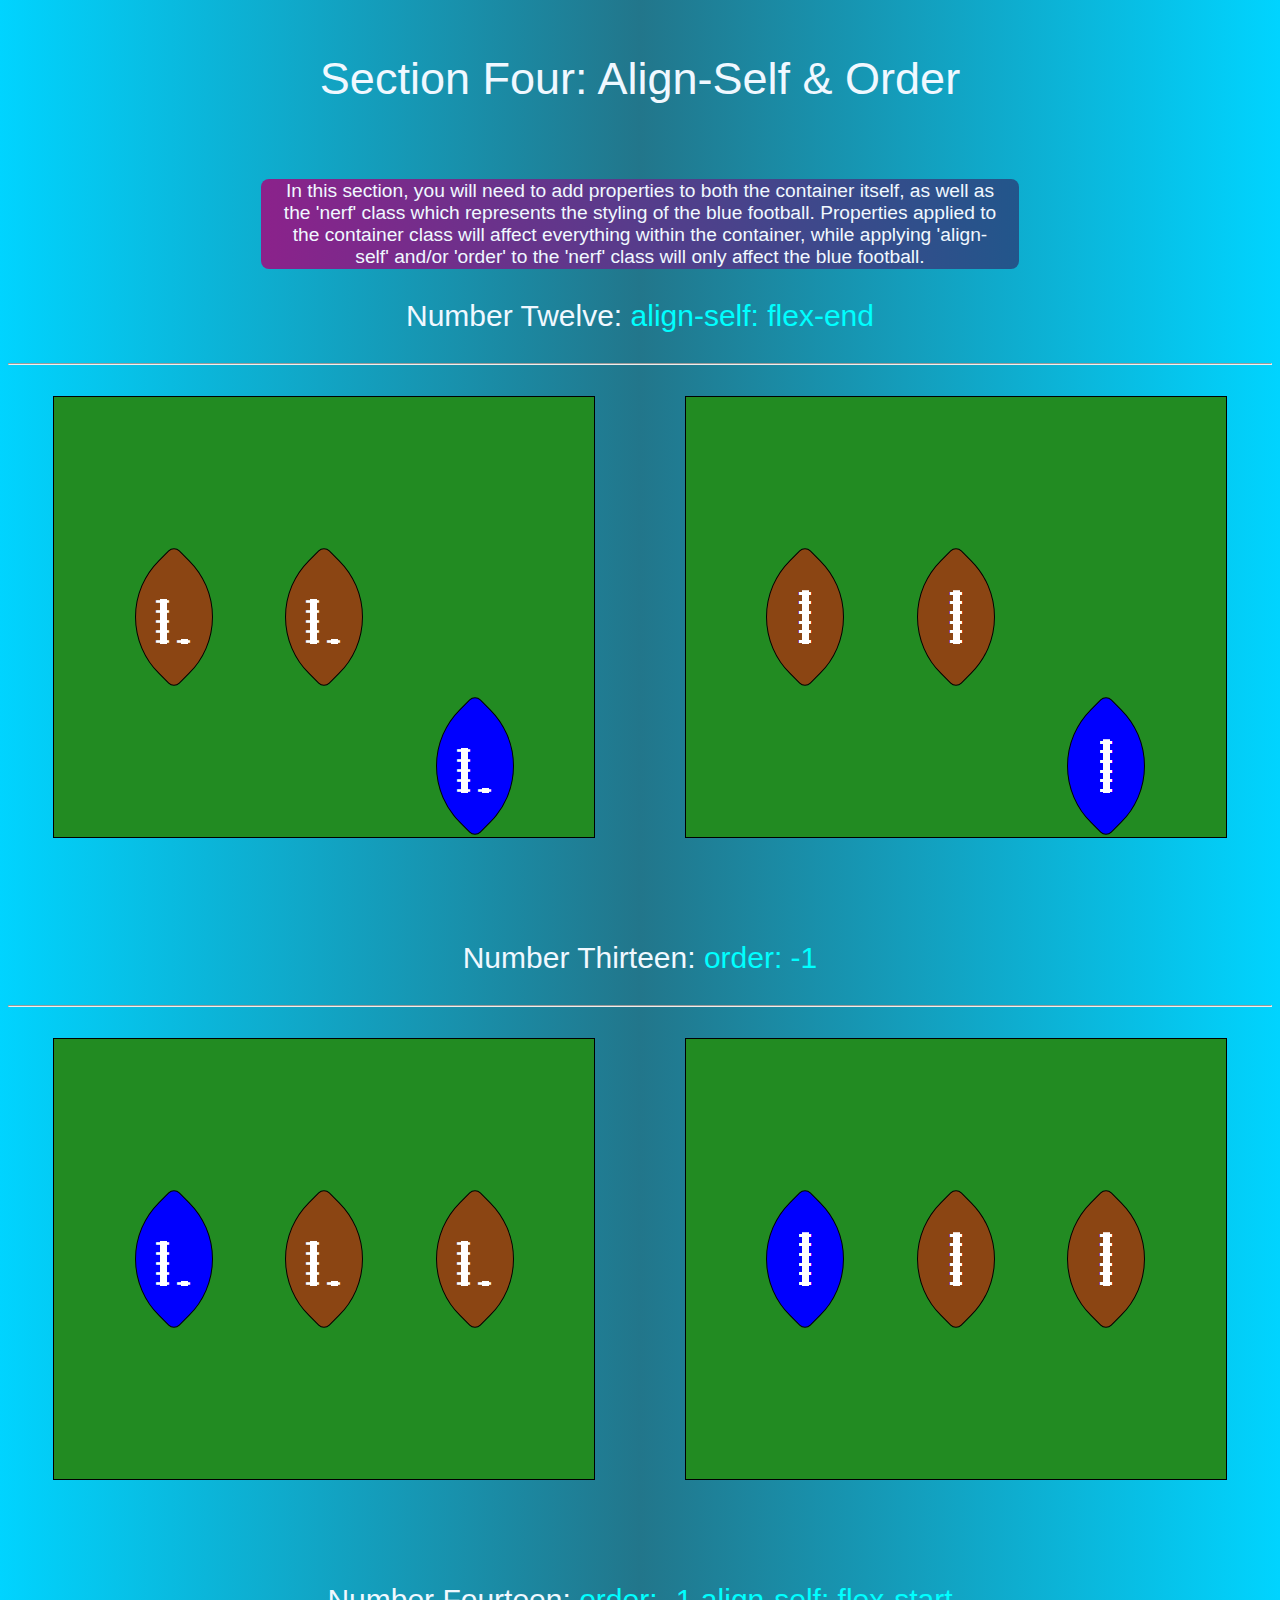
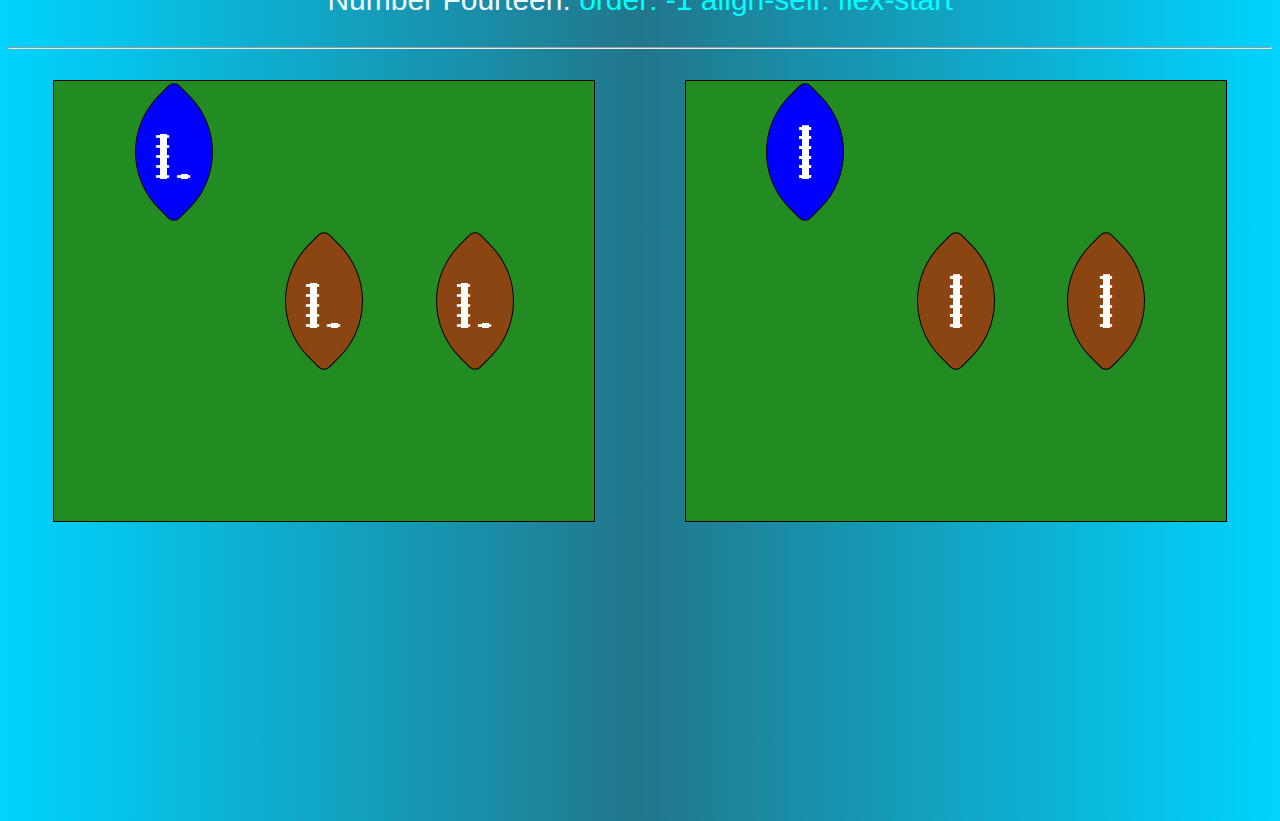
<file: flexbox-lab/index.html>
<!DOCTYPE html>
<html lang="en">

<head>
    <meta charset="UTF-8">
    <meta http-equiv="X-UA-Compatible" content="IE=edge">
    <meta name="viewport" content="width=device-width, initial-scale=1.0">
    <meta name="description" content="A worksheet to teach the concepts of Flexbox">
    <meta name="keywords" content="">
    <meta name="author" content="devCodeCamp">
    <link rel="stylesheet" href="styles/index.css">
    <link rel="stylesheet" href="worksheet.css">
    <title>devCodeCamp FlexBox Worksheet</title>
</head>

<body>

    <section class="bottom-space">        
        <header>
            <img class="no-border" src="images/dccLogo.png" alt="devCodeCamp logo">
            <h1 class="text header-text">Flexbox Worksheet</h1>        
        </header>

        <div class="intro-box">
            <p class="text">
                Each problem below consists of a static image file on the right and manipulatable HTML elements on the left. Each problem has its own container class in <b>worksheet.css</b>. Your goal is to alter the CSS classes in the <b>worksheet.css</b> file so that the image on the left matches the image on the right. You may not alter index.html or index.css to help achieve this, only <b>worksheet.css</b>!
            </p>

            <p class="text">
                Once you have completed an image, edit the <b>index.html</b> with the property you used to arrive at the result. Add the property name inside the &lt;span class="answer"&gt; &lt;/span&gt;. This will leave you with a handy reference for what the different values do!
            </p>

            <p class="text">
                Number One is a completed example. If you look in <b>worksheet.css</b>, you will see it is using the "align-items: flex-start" property.
            </p>

            <p class="text">
                Each section focuses on a single flexbox property, though as the sheet continues, you may end up reusing some you have already seen, such as centering content. If multiple attributes are used to arrive at the result, only fill in the value of the property the section is focusing on.
            </p>

        </div>
    </section>

    <br>
    <br>

    <section>
        <h2 class="text section-text">Section One: Align-Items</h2>
        <br>
        <h3 class="text">Number One: <span class="answer">flex-start</span></h3>
        <hr>
        <br>
        <div class="flex-container">
            <div class="flex-left">
                <div class="field container-1">
                    <div class="football"><strong class="stitching">I I I I I I</strong></div>
                    <div class="football"><strong class="stitching">I I I I I I</strong></div>
                    <div class="football"><strong class="stitching">I I I I I I</strong></div>
                </div>
            </div>
            <div class="flex-right">
                <img src="images/image_1.png" alt="footballs on a field">
            </div>
        </div>
        
        <br>

        <h3 class="text">Number Two: <span class="answer">flex-end</span></h3>
        <hr>
        <br>
        <div class="flex-container">
            <div class="flex-left">
                <div class="field container-2">
                    <div class="football"><strong class="stitching">I I I I I I</strong></div>
                    <div class="football"><strong class="stitching">I I I I I I</strong></div>
                    <div class="football"><strong class="stitching">I I I I I I</strong></div>
                </div>
            </div>
            <div class="flex-right">
                <img src="images/image_2.png" alt="footballs on a field">
            </div>
        </div>

        <br>
        
        <h3 class="text">Number Three: <span class="answer">center</span></h3>
        <hr>
        <br>
        <div class="flex-container">
            <div class="flex-left">
                <div class="field container-3">
                    <div class="football"><strong class="stitching">I I I I I I</strong></div>
                    <div class="football"><strong class="stitching">I I I I I I</strong></div>
                    <div class="football"><strong class="stitching">I I I I I I</strong></div>
                </div>
            </div>
            <div class="flex-right">
                <img src="images/image_3.png" alt="footballs on a field">
            </div>
        </div>
        <hr>
    </section>

    <br>
    <br>
    
    <section>
        <h2 class="text section-text">Section Two: Justify-Content</h2>
        <br>
        <h3 class="text">Number Four: <span class="answer">flex-end</span></h3>
        <hr>
        <br>
        <div class="flex-container">
            <div class="flex-left">
                <div class="field container-4">
                    <div class="football"><strong class="stitching">I I I I I I</strong></div>
                    <div class="football"><strong class="stitching">I I I I I I</strong></div>
                    <div class="football"><strong class="stitching">I I I I I I</strong></div>
                </div>
            </div>
            <div class="flex-right">
                <img src="images/image_4.png" alt="footballs on a field">
            </div>
        </div>
        
        <br>

        <h3 class="text">Number Five: <span class="answer">center</span></h3>
        <hr>
        <br>
        <div class="flex-container">
            <div class="flex-left">
                <div class="field container-5">
                    <div class="football"><strong class="stitching">I I I I I I</strong></div>
                    <div class="football"><strong class="stitching">I I I I I I</strong></div>
                    <div class="football"><strong class="stitching">I I I I I I</strong></div>
                </div>
            </div>
            <div class="flex-right">
                <img src="images/image_5.png" alt="footballs on a field">
            </div>
        </div>
        
        <br>

        <h3 class="text">Number Six: <span class="answer">space-evenly</span></h3>
        <hr>
        <br>
        <div class="flex-container">
            <div class="flex-left">
                <div class="field container-6">
                    <div class="football"><strong class="stitching">I I I I I I</strong></div>
                    <div class="football"><strong class="stitching">I I I I I I</strong></div>
                    <div class="football"><strong class="stitching">I I I I I I</strong></div>
                </div>
            </div>
            <div class="flex-right">
                <img src="images/image_6.png" alt="footballs on a field">
            </div>
        </div>
        
        <br>

        <h3 class="text">Number Seven: <span class="answer">space-around</span></h3>
        <hr>
        <br>
        <div class="flex-container">
            <div class="flex-left">
                <div class="field container-7">
                    <div class="football"><strong class="stitching">I I I I I I</strong></div>
                    <div class="football"><strong class="stitching">I I I I I I</strong></div>
                    <div class="football"><strong class="stitching">I I I I I I</strong></div>
                </div>
            </div>
            <div class="flex-right">
                <img src="images/image_7.png" alt="footballs on a field">
            </div>
        </div>
        
        <br>

        <h3 class="text">Number Eight: <span class="answer">space-between</span></h3>
        <hr>
        <br>
        <div class="flex-container">
            <div class="flex-left">
                <div class="field container-8">
                    <div class="football"><strong class="stitching">I I I I I I</strong></div>
                    <div class="football"><strong class="stitching">I I I I I I</strong></div>
                    <div class="football"><strong class="stitching">I I I I I I</strong></div>
                </div>
            </div>
            <div class="flex-right">
                <img src="images/image_8.png" alt="footballs on a field">
            </div>
        </div>


        <br>    

        <h3 class="text">Number Nine: <span class="answer">flex-end</span></h3>
        <hr>
        <br>
        <div class="flex-container">
            <div class="flex-left">
                <div class="field container-9">
                    <div class="football"><strong class="stitching">I I I I I I</strong></div>
                    <div class="football"><strong class="stitching">I I I I I I</strong></div>
                    <div class="football"><strong class="stitching">I I I I I I</strong></div>
                </div>
            </div>
            <div class="flex-right">
                <img src="images/image_9.png" alt="footballs on a field">
            </div>
        </div>
        <hr>
    </section>
    
    <br>
    <br>

    <section>
        <h2 class="text section-text">Section Three: Flex-Wrap</h2>
        <br>
        <h3 class="text">Number Ten: <span class="answer">wrap</span></h3>
        <hr>
        <br>
        <div class="flex-container">
            <div class="flex-left">
                <div class="field container-10">
                    <div class="football"><strong class="stitching">I I I I I I</strong></div>
                    <div class="football"><strong class="stitching">I I I I I I</strong></div>
                    <div class="football"><strong class="stitching">I I I I I I</strong></div>
                    <div class="football"><strong class="stitching">I I I I I I</strong></div>
                    <div class="football"><strong class="stitching">I I I I I I</strong></div>
                    <div class="football"><strong class="stitching">I I I I I I</strong></div>
                    <div class="football"><strong class="stitching">I I I I I I</strong></div>
                    <div class="football"><strong class="stitching">I I I I I I</strong></div>

                </div>
            </div>
            <div class="flex-right">
                <img src="images/image_10.png" alt="footballs on a field">
            </div>
        </div>
        
        <br>

        <h3 class="text">Number Eleven: <span class="answer">wrap-reverse</span></h3>
        <hr>
        <br>
        <div class="flex-container">
            <div class="flex-left">
                <div class="field container-11">
                    <div class="football"><strong class="stitching">I I I I I I</strong></div>
                    <div class="football"><strong class="stitching">I I I I I I</strong></div>
                    <div class="football"><strong class="stitching">I I I I I I</strong></div>
                    <div class="football"><strong class="stitching">I I I I I I</strong></div>
                    <div class="football"><strong class="stitching">I I I I I I</strong></div>
                    <div class="football"><strong class="stitching">I I I I I I</strong></div>
                    <div class="football"><strong class="stitching">I I I I I I</strong></div>
                    <div class="football nerf"><strong class="stitching nerf-stitch">I I I I I I</strong></div>
                </div>
            </div>
            <div class="flex-right">
                <img src="images/image_11.png" alt="footballs on a field">
            </div>
        </div>
        <hr>
    </section>
    
    <br>
    <br>

    <section>
        <h2 class="text section-text">Section Four: Align-Self & Order</h2>
        <br>
        <p class="text intro-box">
            In this section, you will need to add properties to both the container itself, as well as the 'nerf' class which represents the styling of the blue football. Properties applied to the container class will affect everything within the container, while applying 'align-self' and/or 'order' to the 'nerf' class will only affect the blue football.
        </p>
        <h3 class="text">Number Twelve: <span class="answer">align-self: flex-end</span></h3>
        <hr>
        <br>
        <div class="flex-container">
            <div class="flex-left">
                <div class="field container-12">
                    <div class="football"><strong class="stitching">I I I I I I</strong></div>
                    <div class="football"><strong class="stitching">I I I I I I</strong></div>
                    <div class="football nerf-12"><strong class="stitching">I I I I I I</strong></div>
                </div>
            </div>
            <div class="flex-right">
                <img src="images/image_12.png" alt="footballs on a field">
            </div>
        </div>
        
        <br>

        <h3 class="text">Number Thirteen: <span class="answer">order: -1</span></h3>
        <hr>
        <br>
        <div class="flex-container">
            <div class="flex-left">
                <div class="field container-13">
                    <div class="football"><strong class="stitching">I I I I I I</strong></div>
                    <div class="football"><strong class="stitching">I I I I I I</strong></div>
                    <div class="football nerf-13"><strong class="stitching">I I I I I I</strong></div>
                </div>
            </div>
            <div class="flex-right">
                <img src="images/image_13.png" alt="footballs on a field">
            </div>
        </div>

        <br>

        <h3 class="text">Number Fourteen: <span class="answer">order: -1 align-self: flex-start</span></h3>
        <hr>
        <br>
        <div class="flex-container">
            <div class="flex-left">
                <div class="field container-14">
                    <div class="football"><strong class="stitching">I I I I I I</strong></div>
                    <div class="football"><strong class="stitching">I I I I I I</strong></div>
                    <div class="football nerf-14"><strong class="stitching">I I I I I I</strong></div>
                </div>
            </div>
            <div class="flex-right">
                <img src="images/image_14.png" alt="footballs on a field">
            </div>
        </div>
    </section>   

    <br>
    <br>

</html>
</file>
<file: css-lab/styles/styles.css>
/* This will apply all included styles to the header element */
header{
    font-size: 70px;
    font-weight: 700;
    font-family: 'Segoe UI', Tahoma, Geneva, Verdana, sans-serif;
    text-align: center;
}

/* This will apply all included styles to any element which uses the "logo" class*/
.logo {
    display: block;
    margin-left: auto;
    margin-right: auto;
    margin-bottom: -75px;
    padding-top: 75px;
}

/* This will apply any included styles to the body element */
body{
    font-family: Arial, sans-serif;
    background-color: #f7e6ff;
}

/* Create your own classes below! */
ul {
    list-style-type: none;
    margin: 0;
    padding: 0;
    overflow: hidden;
    position: fixed;
    top: 0;
    width: 100%;
    display: block;
    background-color: rgb(73, 31, 153);
  }
  
  li {
    float: left;
    border-right: 2px solid rgb(245, 227, 253);
  }
  
  li a {
    display: block;
    color: rgb(255, 255, 255);
    text-align: center;
    padding: 14px 16px;
    text-decoration: none;
  }
  
  li a:hover {
    background-color: rgb(53, 55, 184);
  }

  .rounded-corner-solid-border {
    border-radius: 20px;
    border: 1px solid #790f79;
    padding: 20px;
    width: 400px;
    text-align: justify;
  }

  .complimentary-green {
    background-color: #e6ffeb;
  }

  .complimentary-yellow {
    background-color: #fbffe6;
  }

  .image-box {
    width: 400px;
    object-fit: contain;
  }

  .text-box-container {
    display: flex;
    justify-content: space-evenly;
  }

  .text-box-container-stacked {
    align-content: flex-start;
    display: block;
  }

  .div-class-1 {
    height: 100vh;
    width: 100%;
  }

  .div-class-2 {
    height: 100vh;
    width: 100%;
  }

  .tile-background-image {
    background-image: url("../images/coffee.jpg");
  }

  .background-image {
    background-image: url("../images/coffee.jpg");
    background-repeat: no-repeat;
  }

  .background-image-fullscreen {
    background-image: url("../images/coffee.jpg");
    background-repeat: no-repeat;
    background-size: cover;
  }
</file>
<file: flexbox-lab/styles/index.css>
/* This file creates the basic graphics used by the worksheet
Feel free to look at it to pick up some tricks!
But you will not need to alter it to complete the problems on the worksheet
*/

body {
    background: rgb(0,212,255);
    background: linear-gradient(90deg, rgba(0,212,255,1) 0%, rgba(34,118,139,1) 50%, rgba(0,212,255,1) 100%);
}

section {
    margin-bottom: 250px;
}

header{
    font-size: 70px;
    font-weight: 700;
}

h3 {
    font-size: 30px;
    font-weight: 500;
}

/* Do not alter this class */
.field {
    width: 500px;
    height: 400px;
    border: 1px solid black;
    background-color: forestgreen;
    padding: 20px;
    margin-left: auto;
    margin-right: auto;
}

/* Do not alter this class */
.football {
    width: 100px;
    height: 100px;
    border: 1px solid black;
    background-color: saddlebrown;
    border-radius: 80px 8px;
    transform: rotate(-45deg);
    display:flex;
    align-items: center;
    justify-content: center;
    flex-shrink: 0;
}

/* Do not alter this class */
.stitching {
    transform: rotate(-45deg);
    width:54px;
    color: white;
    font-size: large;
    text-decoration:line-through;
    text-decoration-thickness: 7px;
    font-family:'Franklin Gothic Medium', 'Arial Narrow', Arial, sans-serif;
}

/* Do not alter this class */
.nerf {
    background-color: blue;
}

.header-text{
    color: aliceblue;
}

.section-text{
    font-size: 45px;
    font-weight: 500;
}

.text{
    font-family: 'Segoe UI', Tahoma, Geneva, Verdana, sans-serif;
    text-align: center;
    color: aliceblue;
}

.flex-container{
    display: flex;
    flex-direction: row;
    margin-bottom: 50px;
}

.intro-box{
    font-size: larger;
    margin-left: 20%;
    margin-right: 20%;
    padding: 5px;
    background: linear-gradient(to left, #22568b 0%, #8b228b 100%);
    background-clip: padding-box;
    padding: 1px 20px 1px 20px;
    border-radius: 8px;
}

.bottom-space{
    margin-bottom: 250px;
}

.flex-left {
    width:50%;
    margin: 5px;

}
  
.flex-right {
    width: 50%;
    margin: 5px;

}

img {
    display: block;
    margin-left: auto;
    margin-right: auto;
    border: 1px solid black;
}

.no-border{
    border: none;
    margin-bottom: -75px;
}

.answer{
    color:aqua
}
</file>
<file: flexbox-lab/worksheet.css>
/* Number One */
.container-1 {
    display: flex;
    align-items: flex-start;
}

/* Number Two */
.container-2 {
    display: flex;
    align-items: flex-end;
}

/* Number Three */
.container-3 {
    display: flex;
    align-items: center;
}

/* Number Four */
.container-4 {
    display: flex;
    align-items: center;
    justify-content: flex-end;
}

/* Number Five */
.container-5 {
    display: flex;
    align-items: center;
    justify-content: center;
}

/* Number Six */
.container-6 {
    display: flex;
    align-items: center;
    justify-content: space-evenly;
}

/* Number Seven */
.container-7 {
    display: flex;
    align-items: center;
    justify-content: space-around;
}

/* Number Eight */
.container-8 {
    display: flex;
    align-items: center;
    justify-content: space-between;
}

/* Number Nine */
.container-9 {
    display: flex;
    align-items: flex-end;
    justify-content: flex-end;
}

/* Number Ten */
.container-10 {
    display: flex;
    align-items: center;
    justify-content: space-evenly;
    flex-wrap: wrap;
}

/* Number Eleven */
.container-11 {
    display: flex;
    align-items: center;
    justify-content: space-evenly;
    flex-wrap: wrap-reverse;
}

/* Number Twelve */
.container-12 {
    display: flex;
    align-items: center;
    justify-content: space-evenly;
}

.nerf-12 {
    background-color: blue;
    display: flex;
    align-self: flex-end;
}

/* Number Thirteen */
.container-13 {
    display: flex;
    align-items: center;
    justify-content: space-evenly;
}

.nerf-13 {
    background-color: blue;
    display: flex;
    order: -1;
}

/* Number Fourteen */
.container-14 {
    display: flex;
    align-items: center;
    justify-content: space-evenly;
}

.nerf-14 {
    background-color: blue;
    display: flex;
    align-self: flex-start;
    order: -1;
}
</file>
